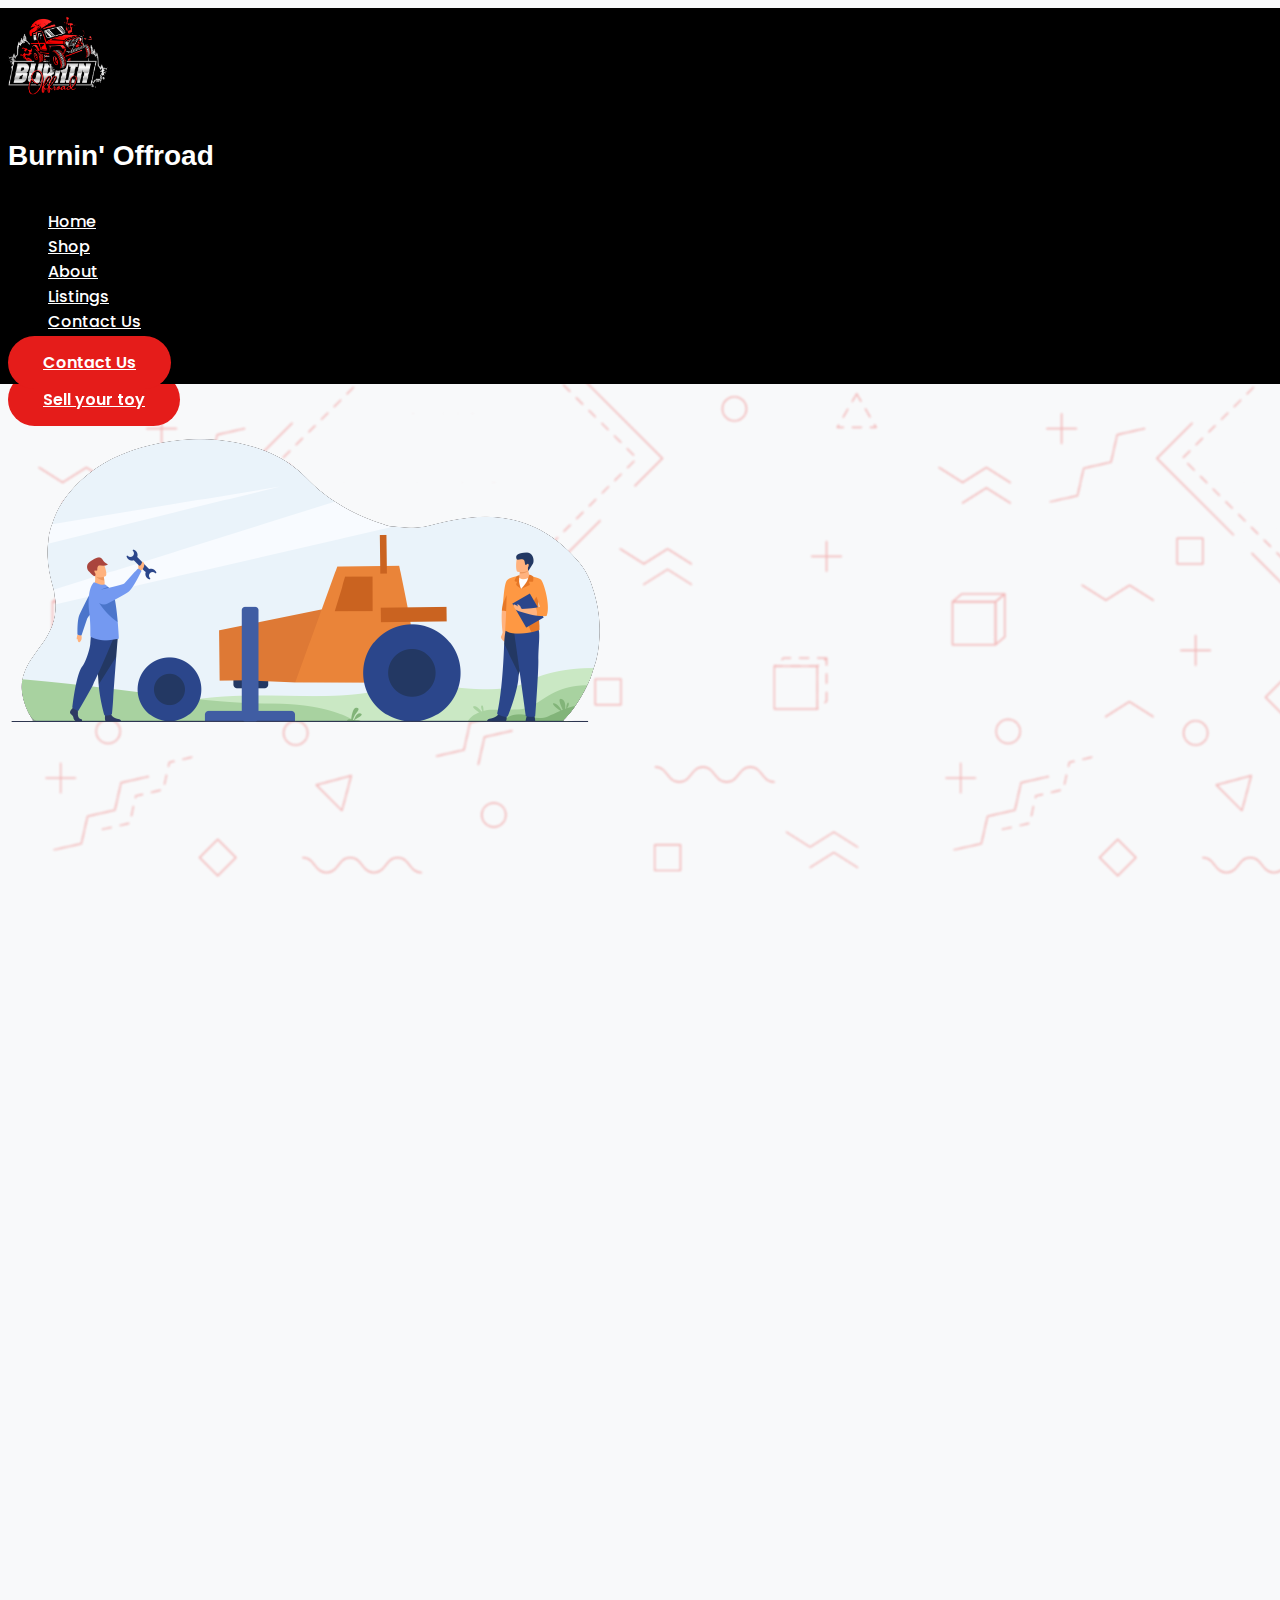
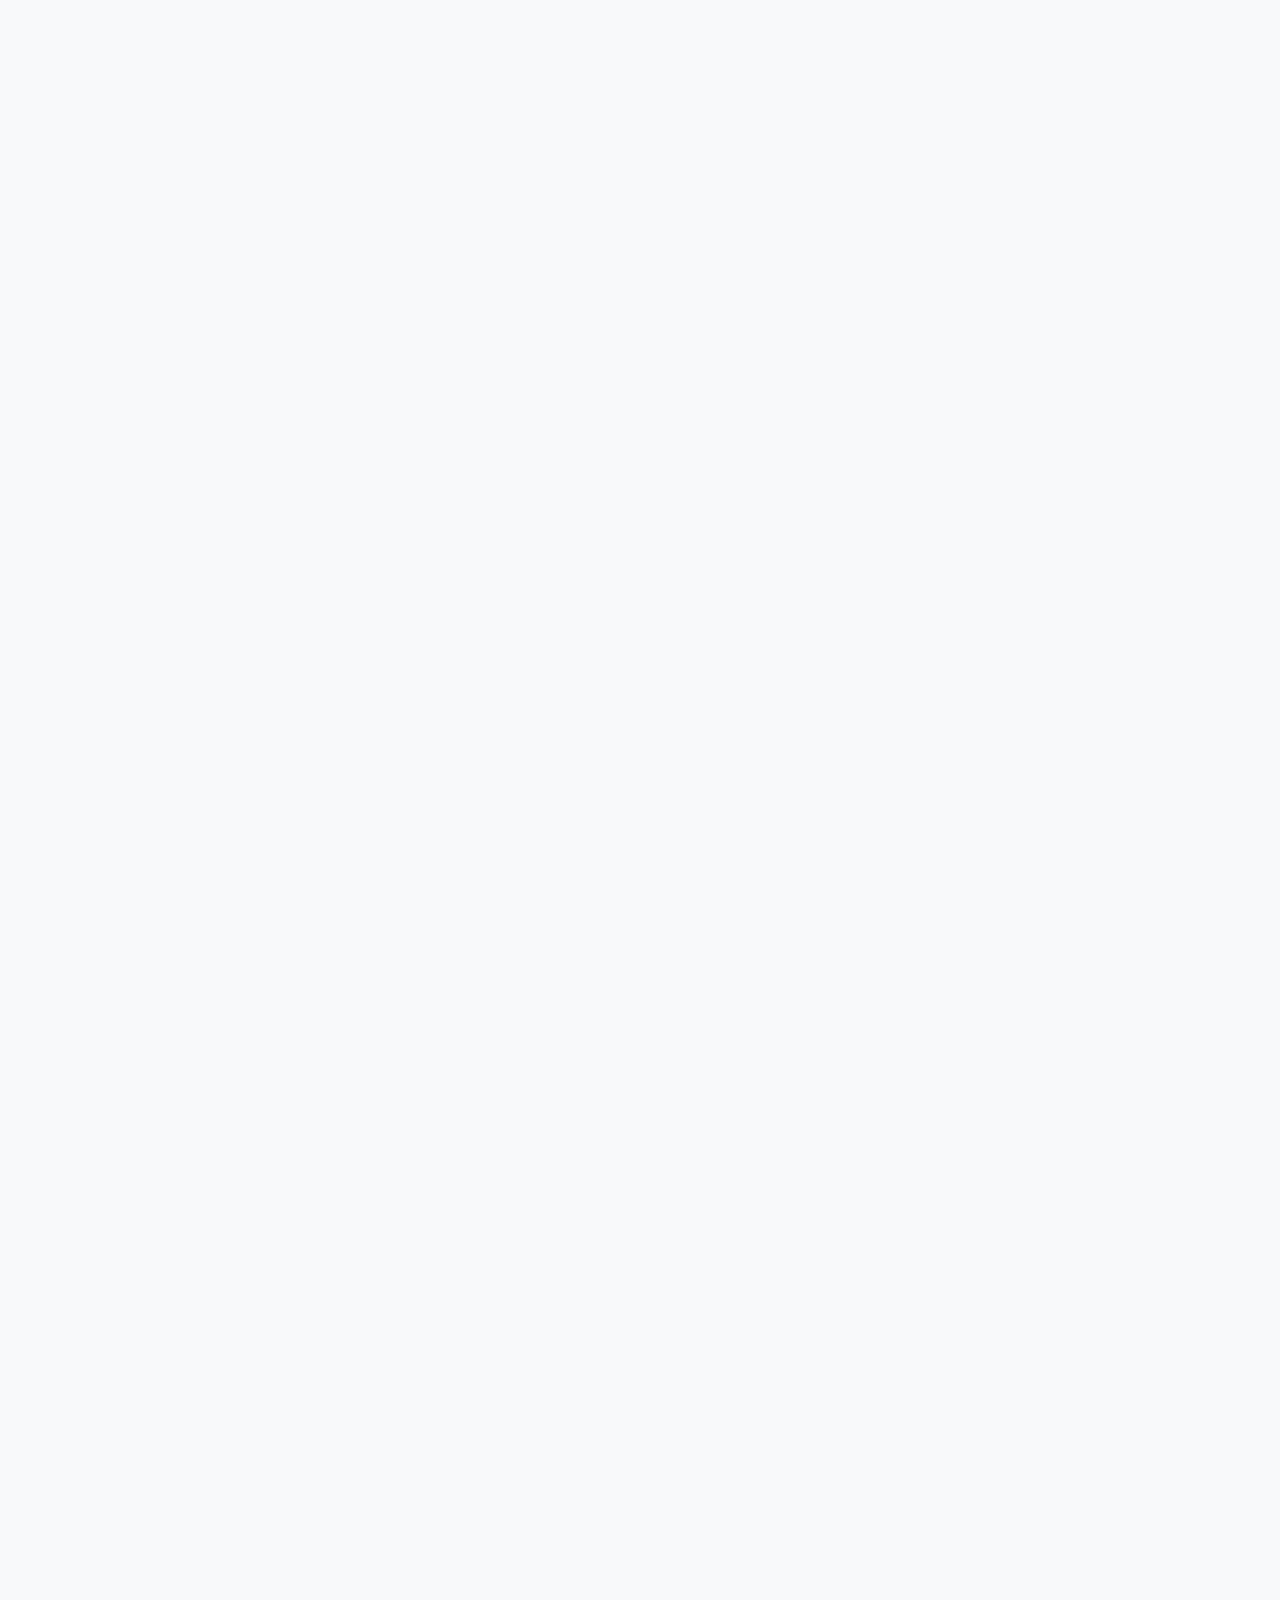
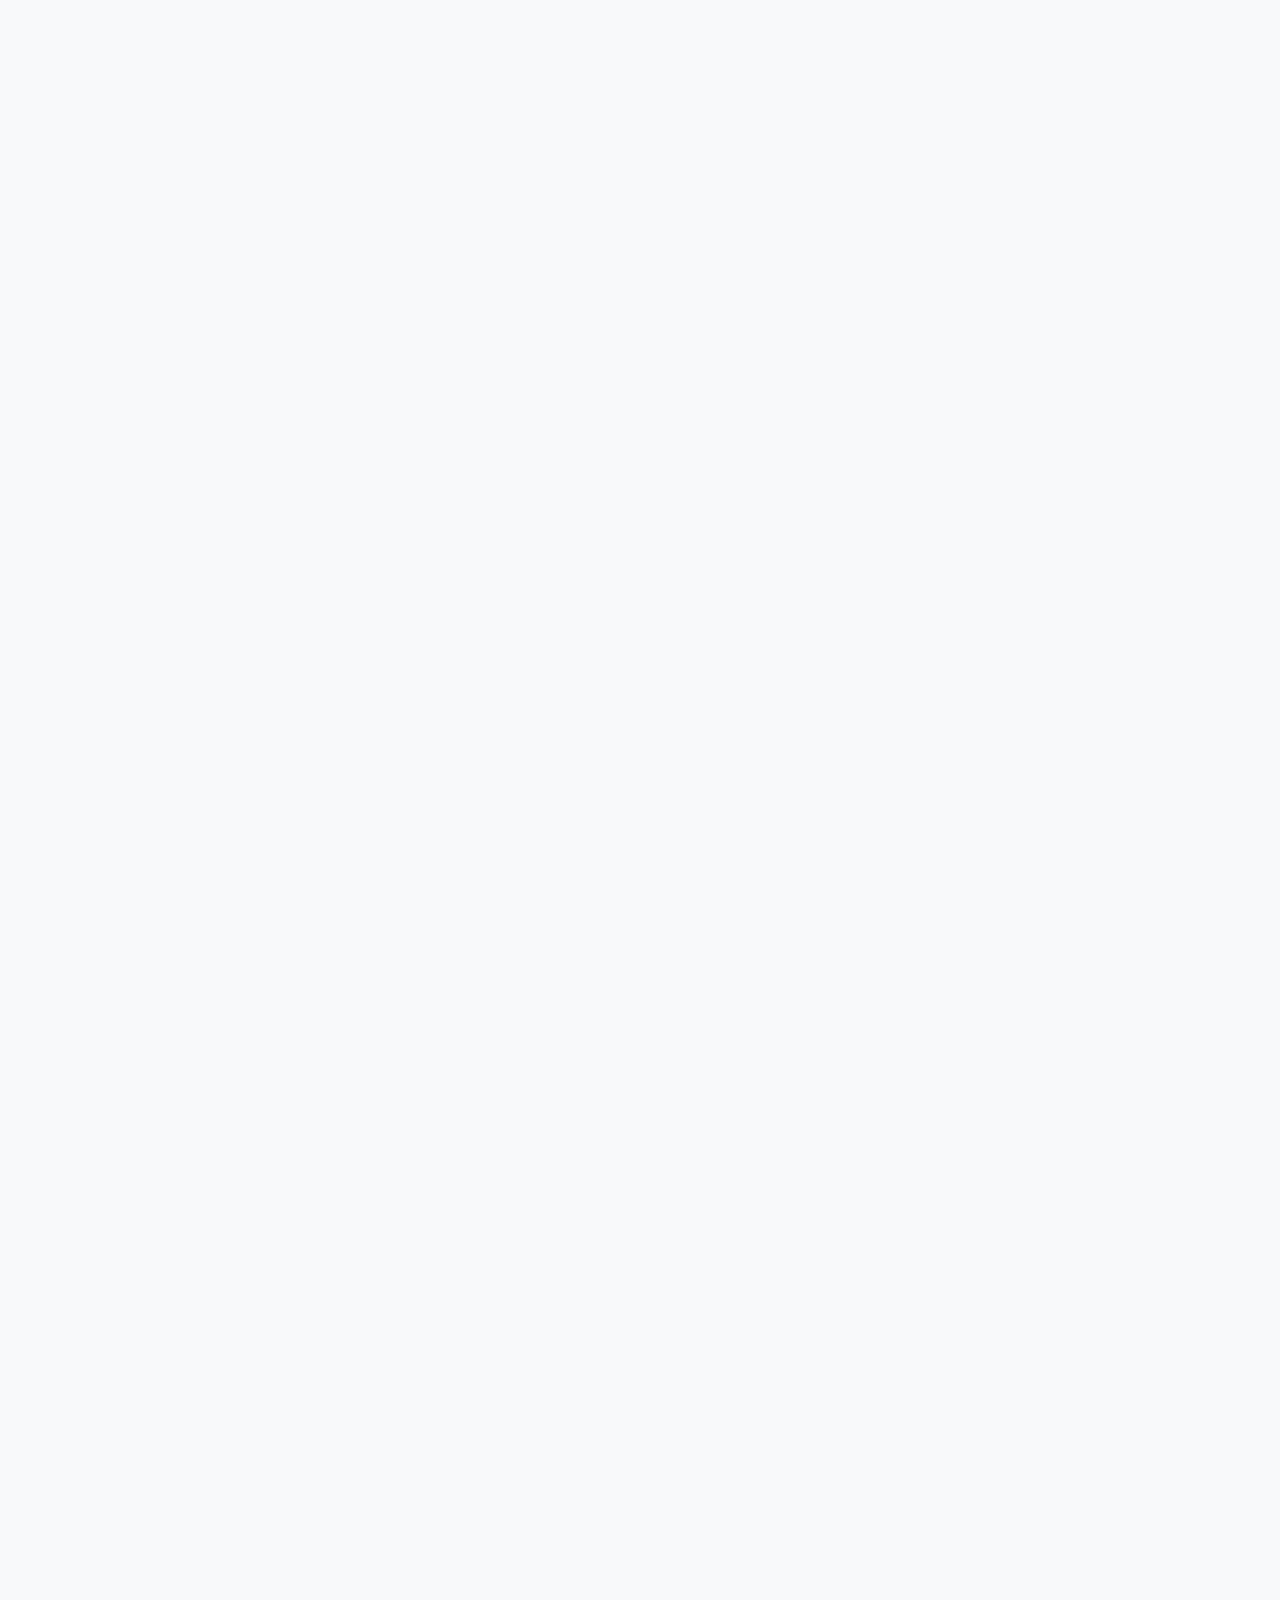
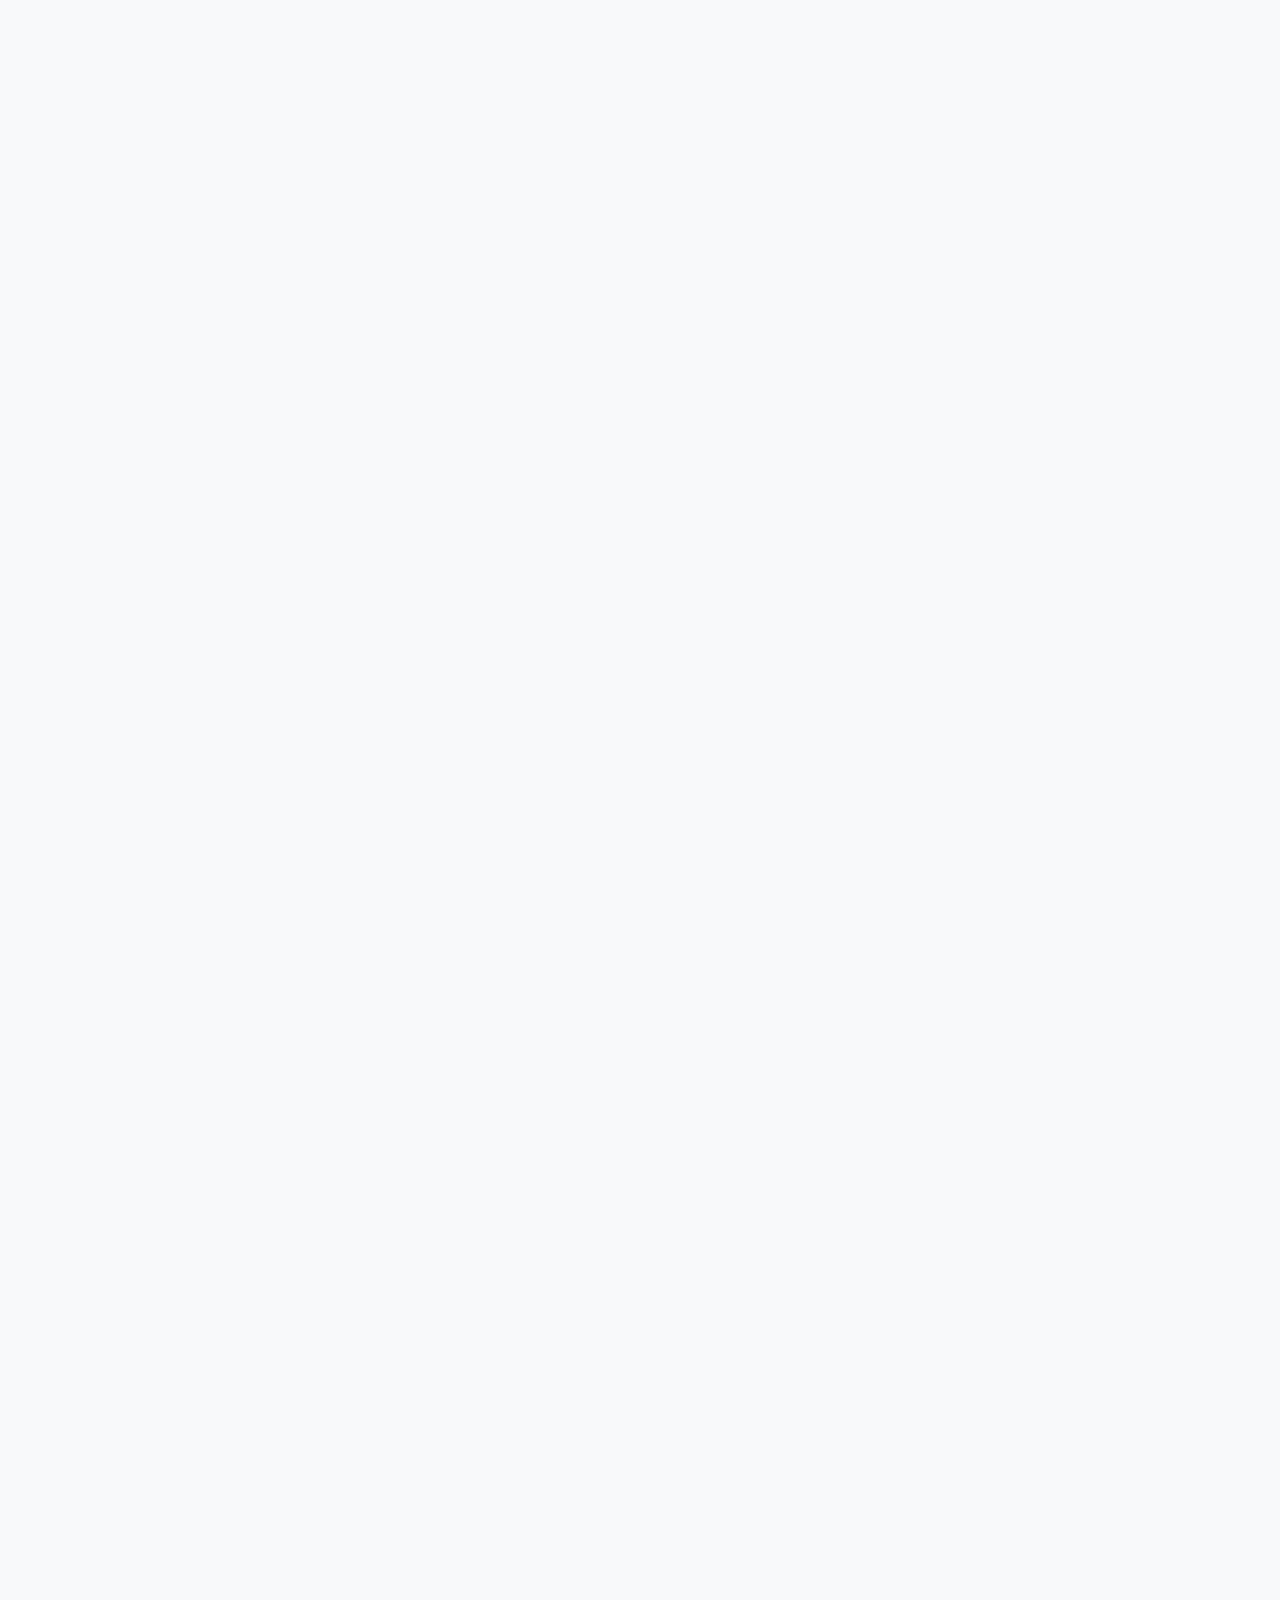
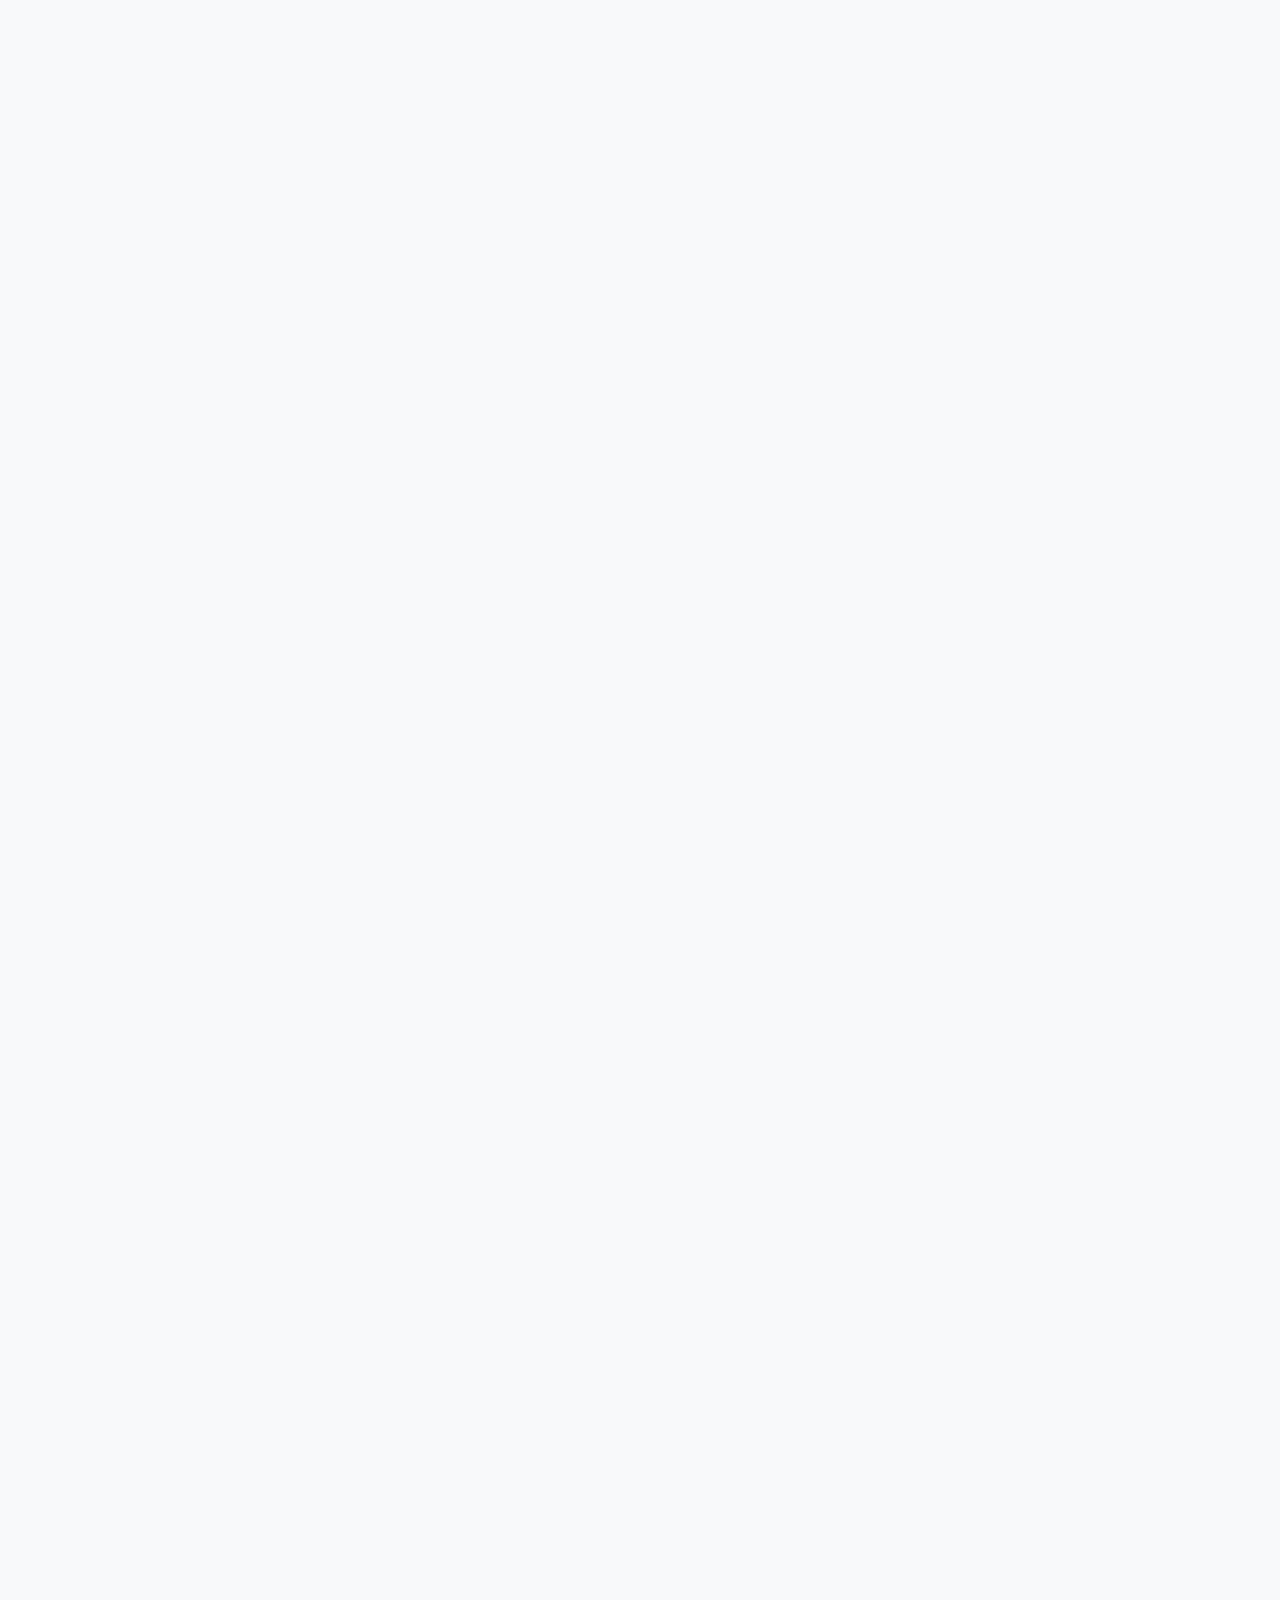
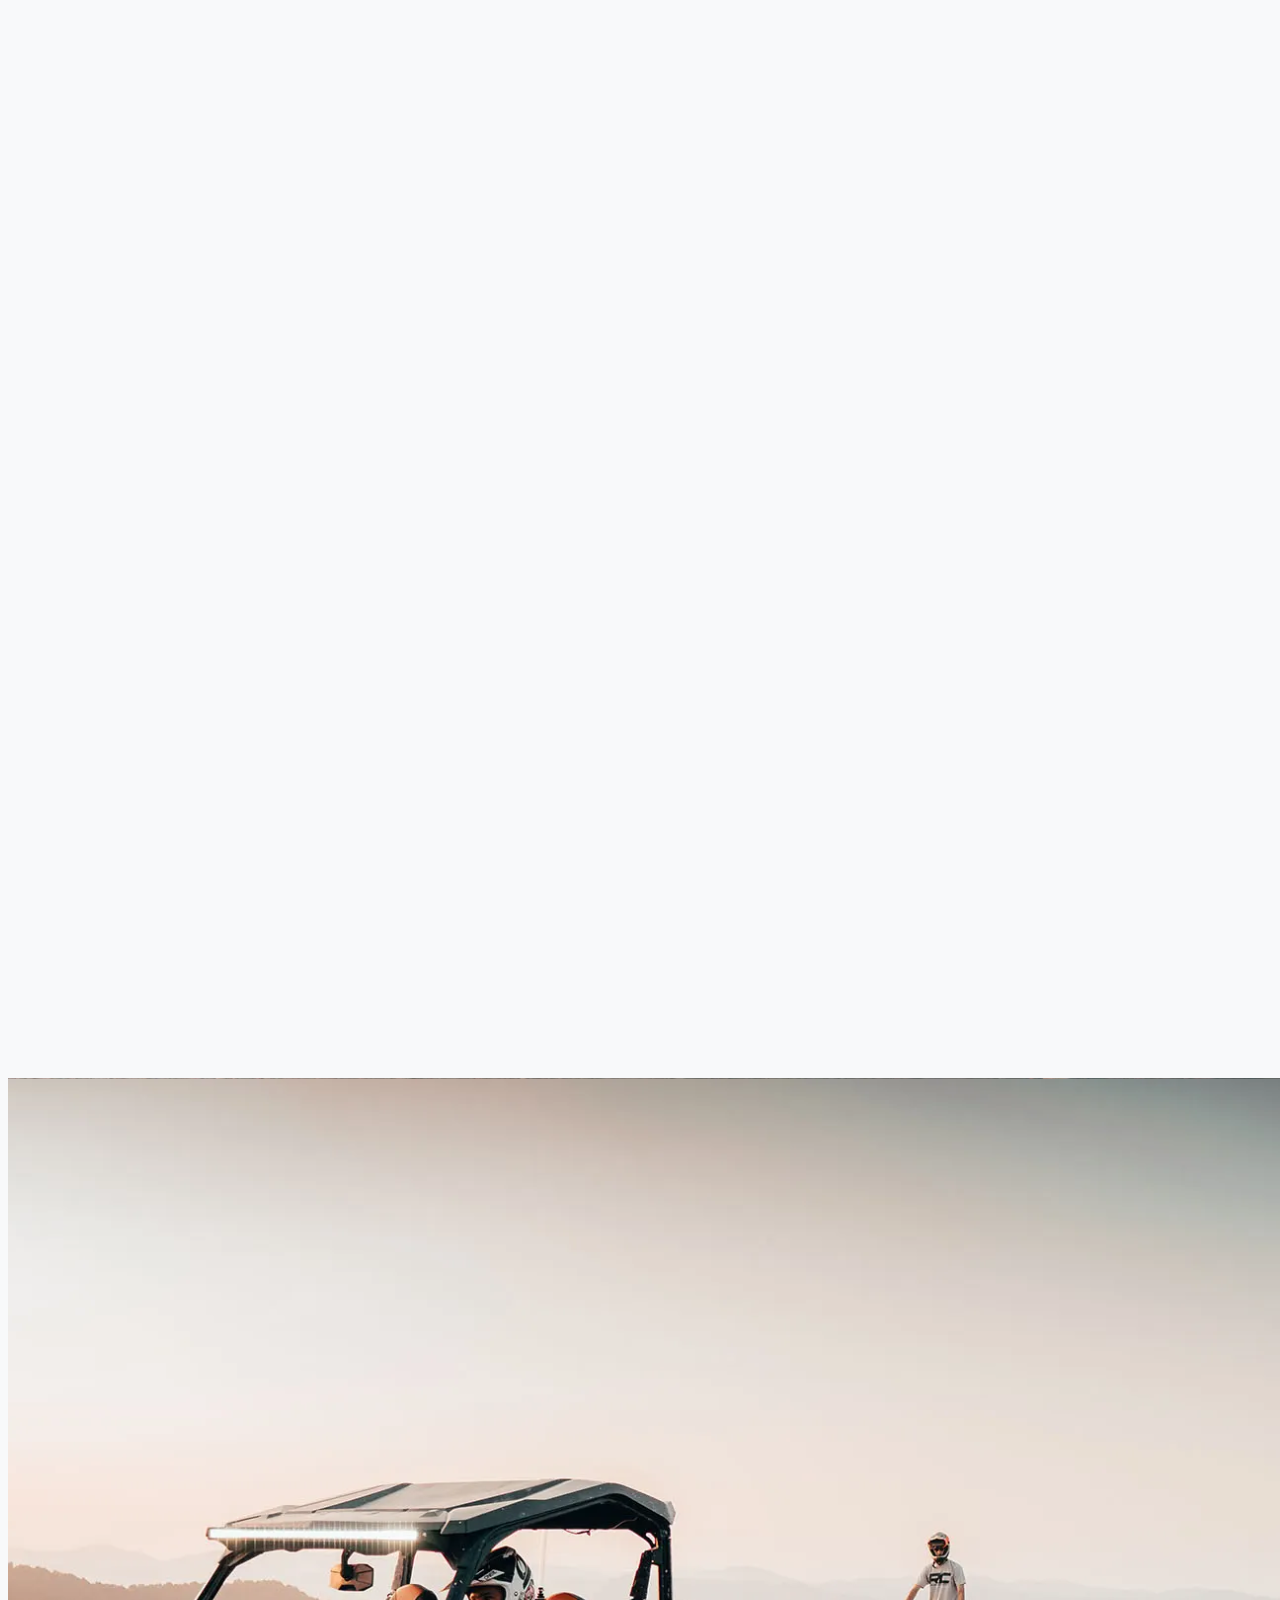
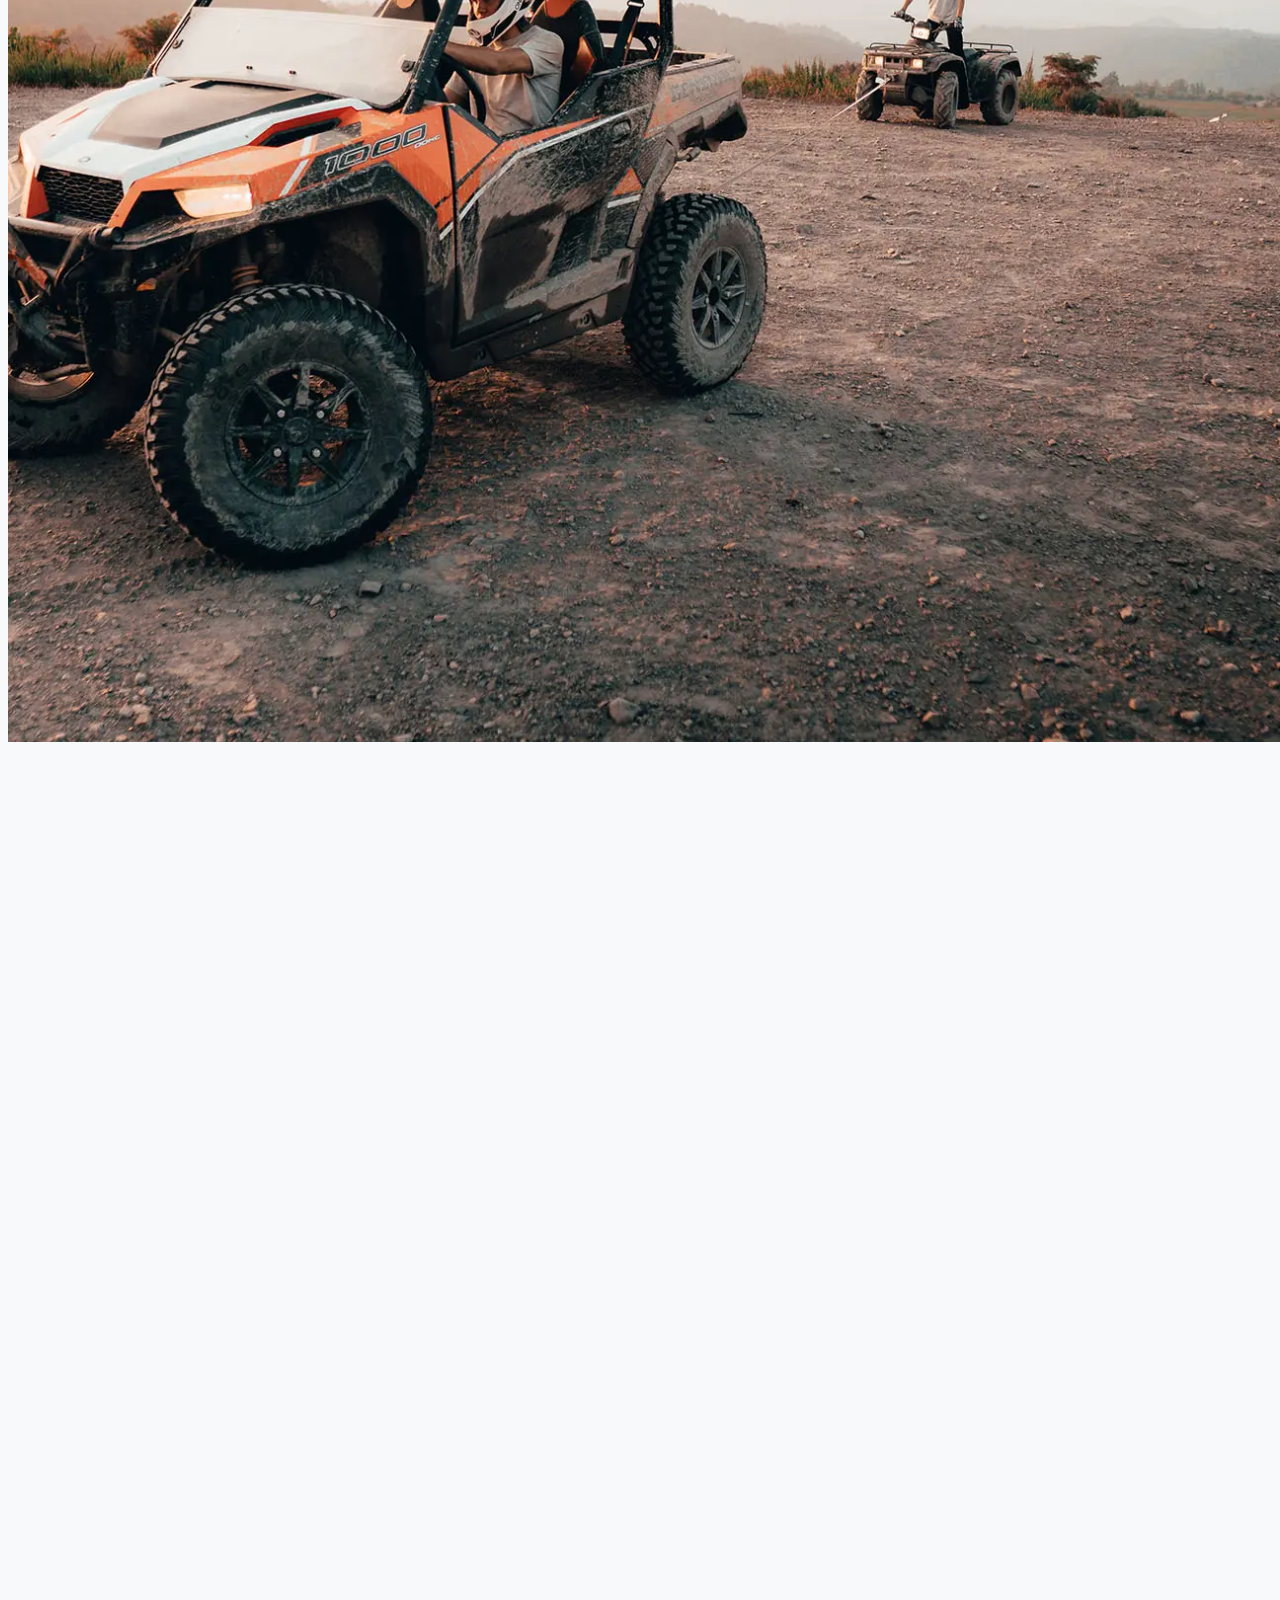
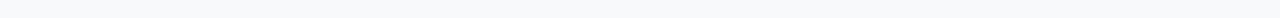
<file: index.html>
<!DOCTYPE html>
<html lang="en">

<head>
    <meta charset="UTF-8">
    <meta name="viewport" content="width=device-width, initial-scale=1.0">
    <title>Burnin' Offroad</title>
    <link href="https://cdn.jsdelivr.net/npm/bootstrap@5.3.0-alpha1/dist/css/bootstrap.min.css" rel="stylesheet"
        integrity="sha384-GLhlTQ8iRABdZLl6O3oVMWSktQOp6b7In1Zl3/Jr59b6EGGoI1aFkw7cmDA6j6gD" crossorigin="anonymous">
    <link href="https://unpkg.com/aos@2.3.1/dist/aos.css" rel="stylesheet">
    <script src="https://unpkg.com/aos@2.3.1/dist/aos.js"></script>
    <link rel="shortcut icon" href="assets/images/favicon.ico" type="image/x-icon">
    <link rel="stylesheet" href="https://cdnjs.cloudflare.com/ajax/libs/font-awesome/6.3.0/css/all.min.css"
        integrity="sha512-SzlrxWUlpfuzQ+pcUCosxcglQRNAq/DZjVsC0lE40xsADsfeQoEypE+enwcOiGjk/bSuGGKHEyjSoQ1zVisanQ=="
        crossorigin="anonymous" referrerpolicy="no-referrer">
    <link rel="stylesheet" href="https://site-assets.fontawesome.com/releases/v6.4.2/css/all.css">
    <link rel="stylesheet" href="assets/css/style.css">
</head>

<body>

    <header class="" data-aos="fade" data-aos-duration="600">
        <div class="container d-flex align-items-center justify-content-between">
            <div class="">
                <a href="#" class="d-flex align-items-center logo">
                    <img src="assets/images/logo-red.png" class="me-3" width="100">
                    <h4 class="mb-0">Burnin' Offroad</h4>
                </a>
            </div>
            <div class="nav-hide">
                <nav>
                    <ul class="nav">
                        <li>
                            <a href="#" class="nav-link">Home</a>
                        </li>
                        <li>
                            <a href="purchase.html" class="nav-link">Shop</a>
                        </li>
                        <li>
                            <a href="about.html" class="nav-link">About</a>
                        </li>
                        <li>
                            <a href="products.html" class="nav-link">Listings</a>
                        </li>
                        <li>
                            <a href="contact.html" class="nav-link">Contact Us</a>
                        </li>
                    </ul>
                </nav>
            </div>
            <div class="nav-hide">
                <a href="#" class="btn custom-btn">Contact Us</a>
            </div>
            <div>
                <button class="btn nav-btn" id="nav-btn">
                    <i class="fa-solid fa-bars"></i>
                </button>
            </div>
        </div>
        <div class="nav-mobile-hide nav-hide" id="mobile-nav">
            <div class="nav-mobile">
                <nav>
                    <ul class="nav">
                        <li>
                            <a href="#" class="nav-link">Home</a>
                        </li>
                        <li>
                            <a href="purchase.html" class="nav-link">Shop</a>
                        </li>
                        <li>
                            <a href="about.html" class="nav-link">About</a>
                        </li>
                        <li>
                            <a href="products.html" class="nav-link">Listings</a>
                        </li>
                        <li>
                            <a href="contact.html" class="nav-link">Contact Us</a>
                        </li>
                    </ul>
                </nav>
            </div>
            <div class="nav-mobile text-center mt-3">
                <a href="#" class="btn custom-btn" id="nav-btn">Contact Us</a>
            </div>
        </div>
    </header>

    <div id="hero">
        <div class="container">
            <div class="row">
                <div class="col-12 col-lg-6" data-aos="fade-right" data-aos-duration="600">
                    <h1 class="mb-0">$100 RUNS
                        <span style="color: #E51C1A;">TILL</span>
                        IT SELLS!</h1>
                    <p class="my-3 py-1 fw-medium">Lorem ipsum dolor, sit amet consectetur adipisicing elit. Odit veniam
                        hic
                        obcaecati ab esse asperiores!</p>
                    <a href="#" class="btn custom-btn">Sell your toy</a>
                    <div class="socials">
                        <a href="https://facebook.com" target="_blank">
                            <i class="fa-brands fa-facebook-f"></i>
                        </a>
                        <a href="https://instagram.com" target="_blank">
                            <i class="fa-brands fa-instagram"></i>
                        </a>
                        <a href="https://twitter.com" target="_blank">
                            <i class="fa-brands fa-twitter"></i>
                        </a>
                    </div>
                </div>
                <div class="col-12 col-lg-6" data-aos="fade-left" data-aos-duration="600">
                    <img src="assets/images/vector.png" class="img-fluid d-block mx-auto" alt="">
                </div>
            </div>
        </div>
    </div>

    <div id="section-2" class="container" style="margin: 5em auto;">
        <div>
            <h2 class="text-center fw-bold" data-aos="fade-up" data-aos-duration="600">BROWSE BY TYPES</h2>
        </div>
        <div data-aos="fade-right" data-aos-duration="600">
            <h3>FEATURED TOYS</h3>
        </div>
        <div>
            <div id="boxes-container" class="d-flex align-items-center overflow-x-scroll" data-aos="fade-up"
                data-aos-duration="600">
                <script>
                    const scrollContainer = document.getElementById("boxes-container");

                    scrollContainer.addEventListener("wheel", (evt) => {
                        evt.preventDefault();
                        scrollContainer.scrollLeft += evt.deltaY;
                    });
                </script>
                <a href="#" class="text-decoration-none text-dark">
                    <div class="box">
                        <!-- images are controlled by inline css the image shown is just an exmaple/placeholder -->
                        <div class="car-image" style="background-image: url(assets/images/car-example.jpg);"></div>
                        <div class="p-3 py-4">
                            <h6 class="car-title">2019 CAN AM X3 MAX RR* </h6>
                            <h5 class="fw-bold">13.500$</h5>
                        </div>
                    </div>
                </a>
                <script>
                    function gengrid() {
                        let num_stud = 23;
                        let newdiv;
                        let divIdName;
                        for (let i = 1; i <= num_stud; i++) {
                            newdiv = document.createElement('div');
                            divIdName = '50' + i;
                            newdiv.setAttribute('id', divIdName);
                            newdiv.innerHTML = `<div id="box'+i+'">
                                <a href="#" class="text-decoration-none text-dark">
                                    <div class="box">
                                        <!-- images are controlled by inline css the image shown is just an exmaple/placeholder -->
                                        <div class="car-image" style="background-image: url(assets/images/car-example.jpg);"></div>
                                        <div class="p-3 py-4">
                                            <h6 class="car-title">2019 CAN AM X3 MAX RR* </h6>
                                            <h5 class="fw-bold">13.500$</h5>
                                        </div>
                                    </div>
                                </a>
                            </div>`;
                            scrollContainer.appendChild(newdiv);
                        }
                    }
                    window.onload = function () {
                        gengrid();
                    }
                </script>
            </div>

            <div class="text-center my-4" data-aos="fade-up" data-aos-duration="600">
                <a href="#" class="custom-btn btn ">VIEW MORE LISTINGS</a>
            </div>
        </div>
    </div>

    <div id="section-3">
        <div class="container">
            <h1 class="text-center section-3-heading " data-aos="fade-up" data-aos-duration="600">Why choose us?</h1>
            <div class="row my-5 py-5">
                <div class="col-12 col-lg-6" data-aos="fade-right" data-aos-duration="600">
                    <div class="row why-us-info-box-container">
                        <div class="col-12 col-sm-6">
                            <div class="why-us-info-box why-us-info-box-1 shadow">
                                <i class="fa-regular fa-globe-pointer"></i>
                                <h5>Worldwide selling</h5>
                                <p>Lorem ipsum dolor sit, amet consectetur adipisicing elit. Odit fuga consectetur
                                    possimus dolorum inventore repellendus.</p>
                            </div>
                        </div>
                        <div class="col-12 col-sm-6">
                            <div class="why-us-info-box why-us-info-box-2 shadow">
                                <i class="fa-regular fa-signal-bars"></i>
                                <h5>Stats</h5>
                                <p>Lorem ipsum dolor sit, amet consectetur adipisicing elit. Odit fuga consectetur
                                    possimus dolorum inventore repellendus.</p>
                            </div>
                        </div>
                        <div class="col-12 col-sm-6">
                            <div class="why-us-info-box why-us-info-box-3 shadow">
                                <i class="fa-regular fa-tag"></i>
                                <h5>Cheap Pricing</h5>
                                <p>Lorem ipsum dolor sit, amet consectetur adipisicing elit. Odit fuga consectetur
                                    possimus dolorum inventore repellendus.</p>
                            </div>
                        </div>
                        <div class="col-12 col-sm-6">
                            <div class="why-us-info-box why-us-info-box-4 shadow">
                                <i class="fa-regular fa-circle-check"></i>
                                <h5>Success Rate</h5>
                                <p>Lorem ipsum dolor sit, amet consectetur adipisicing elit. Odit fuga consectetur
                                    possimus dolorum inventore repellendus.</p>
                            </div>
                        </div>
                    </div>
                </div>
                <div class="col-12 col-lg-6 d-flex align-items-center justify-content-center vector-2-container"
                    data-aos="fade-left" data-aos-duration="600">
                    <img src="assets/images/vector-2.png"
                        class="vector-2 img-fluid d-block mx-auto mx-lg-0 ms-lg-auto ">
                </div>
            </div>
        </div>
    </div>


    <footer class="text-center text-lg-start bg-light text-muted mt-5" data-aos="fade" data-aos-duration="600">
        <section class="container d-flex justify-content-center justify-content-lg-between p-4 border-bottom">
            <div class="me-5 d-none d-lg-block">
                <span>Get connected with us on social networks:</span>
            </div>

            <div>
                <a href="" class="me-4 text-reset text-decoration-none">
                    <i class="fab fa-facebook-f"></i>
                </a>
                <a href="" class="me-4 text-reset text-decoration-none">
                    <i class="fab fa-twitter"></i>
                </a>
                <a href="" class="me-4 text-reset text-decoration-none">
                    <i class="fab fa-instagram"></i>
                </a>
            </div>
        </section>

        <section class="">
            <div class="container text-center text-md-start mt-5">
                <div class="row">
                    <div class="col-md-3 col-lg-4 col-xl-3 mx-auto mb-4">
                        <h6 class="text-uppercase fw-bold mb-4">
                            <img src="assets/images/logo-red.png" width="100" class="me-2" alt="">
                            <span style="font-family: 'Permanent Marker', sans-serif; font-size:20px;">Burnin' Offroad</span>
                        </h6>
                        <p>
                            Here you can use rows and columns to organize your footer content. Lorem ipsum
                            dolor sit amet, consectetur adipisicing elit.
                        </p>
                    </div>

                    <div class="col-md-2 col-lg-2 col-xl-2 mx-auto mb-4">
                        <h6 class="text-uppercase fw-bold mb-4">
                            Products
                        </h6>
                        <p>
                            <a href="#!" class="text-reset">Angular</a>
                        </p>
                        <p>
                            <a href="#!" class="text-reset">React</a>
                        </p>
                        <p>
                            <a href="#!" class="text-reset">Vue</a>
                        </p>
                        <p>
                            <a href="#!" class="text-reset">Laravel</a>
                        </p>
                    </div>

                    <div class="col-md-3 col-lg-2 col-xl-2 mx-auto mb-4">
                        <h6 class="text-uppercase fw-bold mb-4">
                            Useful links
                        </h6>
                        <p>
                            <a href="#!" class="text-reset">Pricing</a>
                        </p>
                        <p>
                            <a href="#!" class="text-reset">Settings</a>
                        </p>
                        <p>
                            <a href="#!" class="text-reset">Orders</a>
                        </p>
                        <p>
                            <a href="#!" class="text-reset">Help</a>
                        </p>
                    </div>

                    <div class="col-md-4 col-lg-3 col-xl-3 mx-auto mb-md-0 mb-4">
                        <h6 class="text-uppercase fw-bold mb-4">Contact</h6>
                        <p><i class="fas fa-home me-3"></i> New York, NY 10012, US</p>
                        <p>
                            <i class="fas fa-envelope me-3"></i>
                            info@example.com
                        </p>
                        <p><i class="fas fa-phone me-3"></i> + 01 234 567 88</p>
                        <p><i class="fas fa-print me-3"></i> + 01 234 567 89</p>
                    </div>
                </div>
            </div>
            </div>
        </section>

        <div class="text-center p-4 text-light" style="background-color: #000;">
            © 2023 Copyright:
            <a class="text-reset fw-bold " href="https://mdbootstrap.com/">BurningOffroad.com</a>
        </div>
    </footer>
    <script>
        AOS.init()
    </script>
    <script src="assets/js/nav.js"> </script>
</body>

</html>
</file>
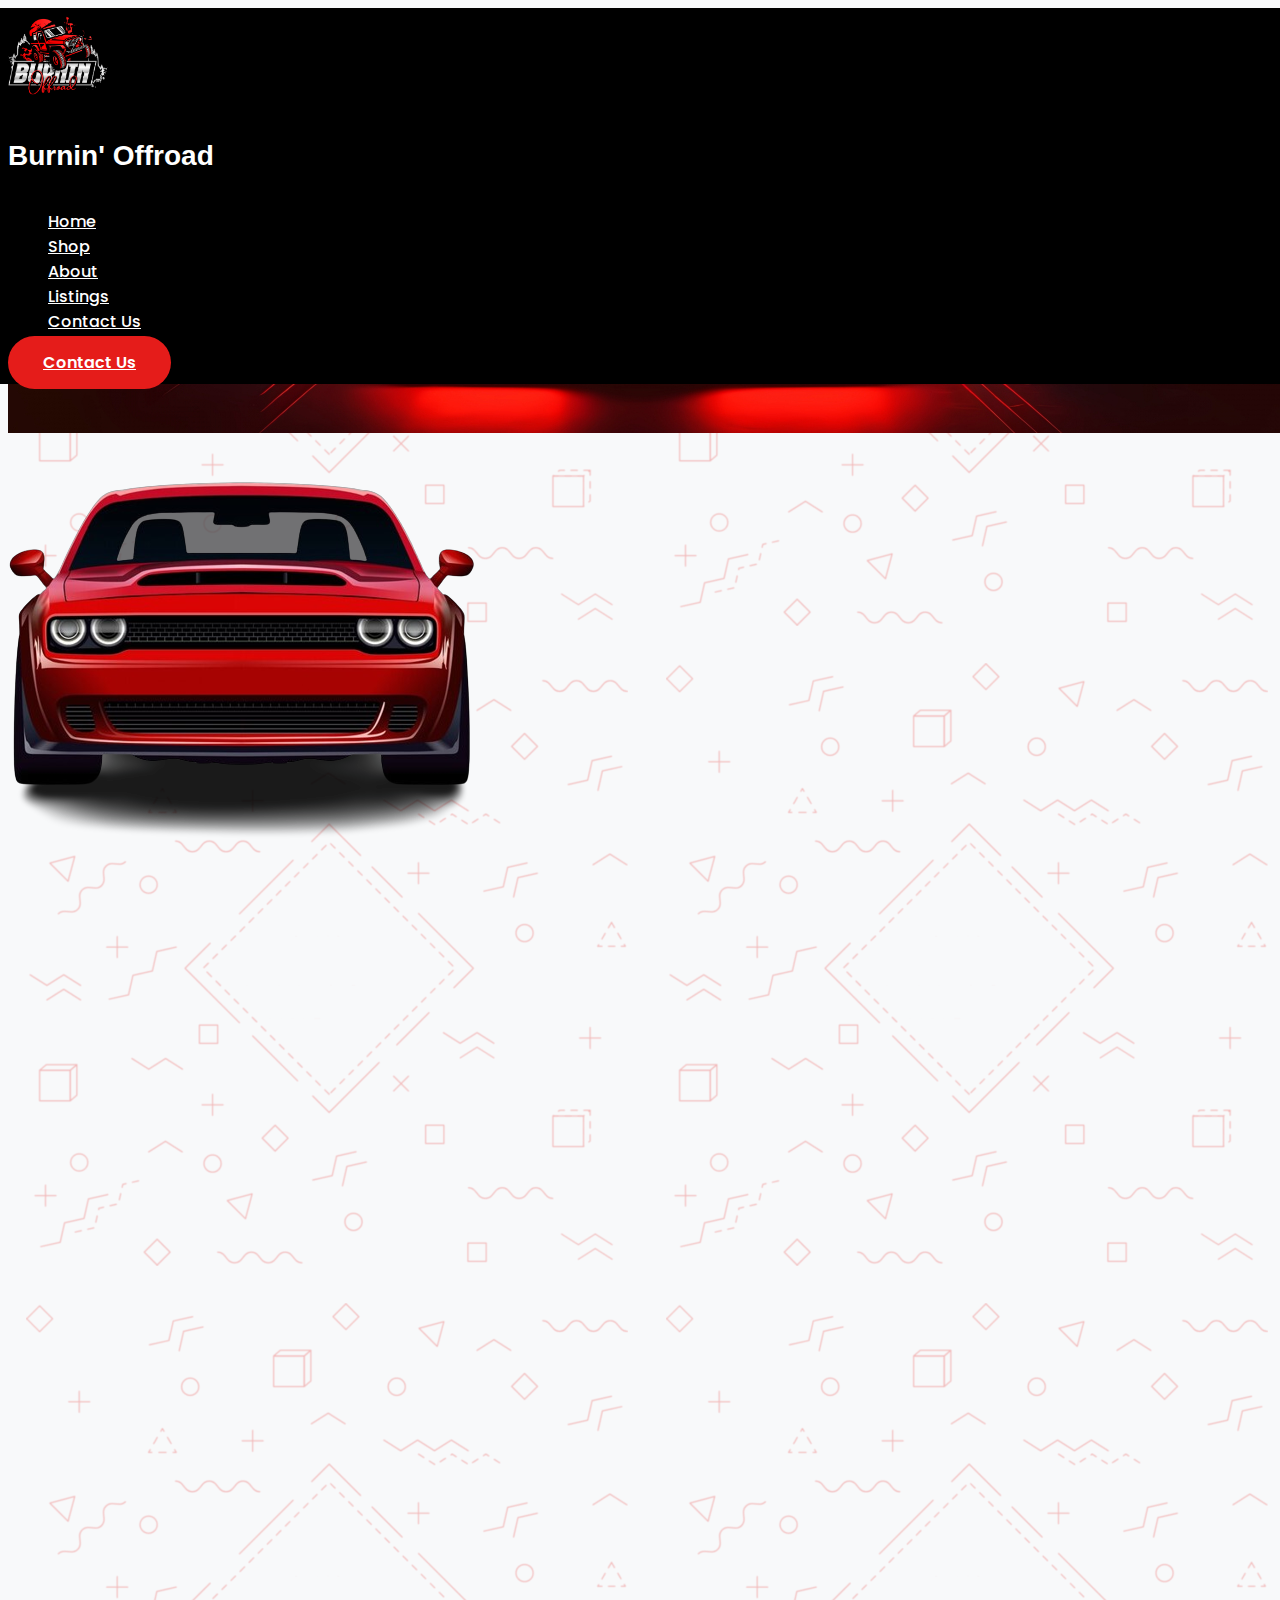
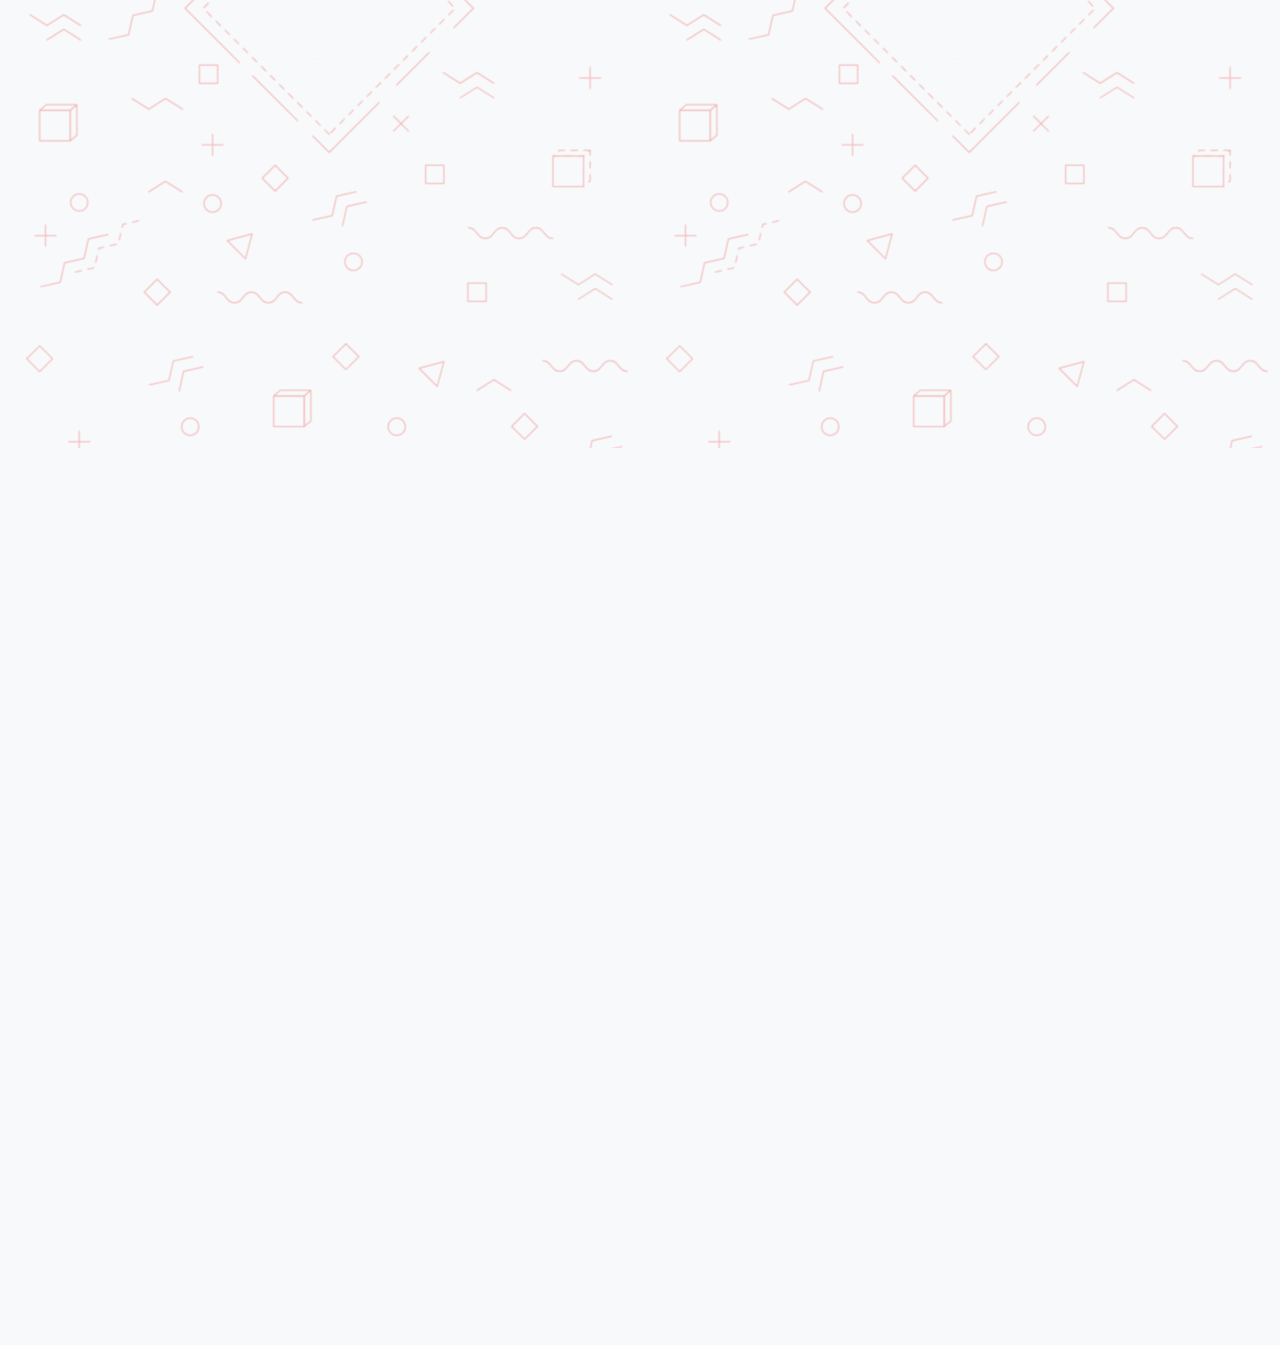
<file: about.html>
<!DOCTYPE html>
<html lang="en">

<head>
    <meta charset="UTF-8">
    <meta name="viewport" content="width=device-width, initial-scale=1.0">
    <title>Burnin' Offroad</title>
    <link href="https://cdn.jsdelivr.net/npm/bootstrap@5.3.0-alpha1/dist/css/bootstrap.min.css" rel="stylesheet"
        integrity="sha384-GLhlTQ8iRABdZLl6O3oVMWSktQOp6b7In1Zl3/Jr59b6EGGoI1aFkw7cmDA6j6gD" crossorigin="anonymous">
    <link href="https://unpkg.com/aos@2.3.1/dist/aos.css" rel="stylesheet">
    <script src="https://unpkg.com/aos@2.3.1/dist/aos.js"></script>
    <link rel="shortcut icon" href="assets/images/favicon.ico" type="image/x-icon">
    <link rel="stylesheet" href="https://cdnjs.cloudflare.com/ajax/libs/font-awesome/6.3.0/css/all.min.css"
        integrity="sha512-SzlrxWUlpfuzQ+pcUCosxcglQRNAq/DZjVsC0lE40xsADsfeQoEypE+enwcOiGjk/bSuGGKHEyjSoQ1zVisanQ=="
        crossorigin="anonymous" referrerpolicy="no-referrer">
    <link rel="stylesheet" href="https://site-assets.fontawesome.com/releases/v6.4.2/css/all.css">
    <link rel="stylesheet" href="assets/css/style.css">
    <link rel="stylesheet" href="assets/css/about.css">
</head>

<body>

    <header>
        <div class="container d-flex align-items-center justify-content-between">
            <div class="">
                <a href="#" class="d-flex align-items-center logo">
                    <img src="assets/images/logo-red.png" class="me-3" width="100">
                    <h4 class="mb-0">Burnin' Offroad</h4>
                </a>
            </div>
            <div class="nav-hide">
                <nav>
                    <ul class="nav">
                        <li>
                            <a href="index.html" class="nav-link">Home</a>
                        </li>
                        <li>
                            <a href="purchase.html" class="nav-link">Shop</a>
                        </li>
                        <li>
                            <a href="#" class="nav-link">About</a>
                        </li>
                        <li>
                            <a href="products.html" class="nav-link">Listings</a>
                        </li>
                        <li>
                            <a href="contact.html" class="nav-link">Contact Us</a>
                        </li>
                    </ul>
                </nav>
            </div>
            <div class="nav-hide">
                <a href="#" class="btn custom-btn">Contact Us</a>
            </div>
            <div>
                <button class="btn nav-btn" id="nav-btn">
                    <i class="fa-solid fa-bars"></i>
                </button>
            </div>
        </div>
        <div class="nav-mobile-hide nav-hide" id="mobile-nav">
            <div class="nav-mobile">
                <nav>
                    <ul class="nav">
                        <li>
                            <a href="index.html" class="nav-link">Home</a>
                        </li>
                        <li>
                            <a href="purchase.html" class="nav-link">Shop</a>
                        </li>
                        <li>
                            <a href="#" class="nav-link">About</a>
                        </li>
                        <li>
                            <a href="products.html" class="nav-link">Listings</a>
                        </li>
                        <li>
                            <a href="contact.html" class="nav-link">Contact Us</a>
                        </li>
                    </ul>
                </nav>
            </div>
            <div class="nav-mobile text-center mt-3">
                <a href="#" class="btn custom-btn" id="nav-btn">Contact Us</a>
            </div>
        </div>
    </header>

    <div id="hero-about">
        <div class="text-center buttons-container" data-aos="fade" data-aos-duration="400">
            <a href="#" class="btn custom-btn active" data-aos="fade-right" data-aos-duration="800" data-aos-delay="200"
                id="buyer-btn">BUYER</a>
            <a href="#" class="btn custom-btn " data-aos="fade-left" data-aos-duration="800" data-aos-delay="200"
                id="seller-btn">SELLER</a>
        </div>
        <div class="container py-5 " data-aos="fade">
            <div class="row align-items-center">
                <div class="row align-items-center my-4">
                    <div class="col-12 col-sm-6 text-center" data-aos="fade-right" data-aos-duration="800" data-aos-delay="400">
                        <img src="assets/images/red-car.png" class="img-fluid">
                    </div>
                    <div class="col-12 col-sm-6 text-dark text-end" data-aos="fade-left" data-aos-duration="800"
                        data-aos-delay="400">
                        <h1 class="fw-bold">Step 1</h1>
                        <h5 id="step-1">
                            Browse our listings on our website, instagram, or facebook and pick out an item you want to
                            buy.
                        </h5>
                    </div>
                </div>
                <div class="row align-items-center my-4">
                    <div class="col-12 col-sm-6 text-dark" data-aos="fade-right" data-aos-duration="800">
                        <h1 class="fw-bold">Step 2</h1>
                        <h5 id="step-2">Once you found an item you will find the sellers contact details listed in the
                            description
                            of the product.</h5>
                    </div>
                    <div class="col-12 col-sm-6 text-center text-end" data-aos="fade-left" data-aos-duration="800">
                        <img src="assets/images/red-car.png" class="img-fluid">
                    </div>
                </div>
                <div class="row align-items-center my-4">
                    <div class="col-12 col-sm-6 text-center" data-aos="fade-right" data-aos-duration="800">
                        <img src="assets/images/red-car.png" class="img-fluid">
                    </div>
                    <div class="col-12 col-sm-6 text-dark text-end" data-aos="fade-left" data-aos-duration="800">
                        <h1 class="fw-bold">Step 3</h1>
                        <h5 id="step-3">Contact the seller, buy, and ride!</h5>
                    </div>
                </div>
            </div>
        </div>
    </div>


    <footer class="text-center text-lg-start bg-light text-muted mt-5" data-aos="fade" data-aos-duration="600">
        <section class="container d-flex justify-content-center justify-content-lg-between p-4 border-bottom">
            <div class="me-5 d-none d-lg-block">
                <span>Get connected with us on social networks:</span>
            </div>

            <div>
                <a href="" class="me-4 text-reset text-decoration-none">
                    <i class="fab fa-facebook-f"></i>
                </a>
                <a href="" class="me-4 text-reset text-decoration-none">
                    <i class="fab fa-twitter"></i>
                </a>
                <a href="" class="me-4 text-reset text-decoration-none">
                    <i class="fab fa-instagram"></i>
                </a>
            </div>
        </section>

        <section class="">
            <div class="container text-center text-md-start mt-5">
                <div class="row">
                    <div class="col-md-3 col-lg-4 col-xl-3 mx-auto mb-4">
                        <h6 class="text-uppercase fw-bold mb-4">
                            <img src="assets/images/logo-red.png" width="100" class="me-2" alt="">
                            <span style="font-family: 'Permanent Marker', sans-serif; font-size:20px;">Burnin'
                                Offroad</span>
                        </h6>
                        <p>
                            Here you can use rows and columns to organize your footer content. Lorem ipsum
                            dolor sit amet, consectetur adipisicing elit.
                        </p>
                    </div>

                    <div class="col-md-2 col-lg-2 col-xl-2 mx-auto mb-4">
                        <h6 class="text-uppercase fw-bold mb-4">
                            Products
                        </h6>
                        <p>
                            <a href="#!" class="text-reset">Angular</a>
                        </p>
                        <p>
                            <a href="#!" class="text-reset">React</a>
                        </p>
                        <p>
                            <a href="#!" class="text-reset">Vue</a>
                        </p>
                        <p>
                            <a href="#!" class="text-reset">Laravel</a>
                        </p>
                    </div>

                    <div class="col-md-3 col-lg-2 col-xl-2 mx-auto mb-4">
                        <h6 class="text-uppercase fw-bold mb-4">
                            Useful links
                        </h6>
                        <p>
                            <a href="#!" class="text-reset">Pricing</a>
                        </p>
                        <p>
                            <a href="#!" class="text-reset">Settings</a>
                        </p>
                        <p>
                            <a href="#!" class="text-reset">Orders</a>
                        </p>
                        <p>
                            <a href="#!" class="text-reset">Help</a>
                        </p>
                    </div>

                    <div class="col-md-4 col-lg-3 col-xl-3 mx-auto mb-md-0 mb-4">
                        <h6 class="text-uppercase fw-bold mb-4">Contact</h6>
                        <p><i class="fas fa-home me-3"></i> New York, NY 10012, US</p>
                        <p>
                            <i class="fas fa-envelope me-3"></i>
                            info@example.com
                        </p>
                        <p><i class="fas fa-phone me-3"></i> + 01 234 567 88</p>
                        <p><i class="fas fa-print me-3"></i> + 01 234 567 89</p>
                    </div>
                </div>
            </div>
            </div>
        </section>

        <div class="text-center p-4 text-light" style="background-color: #000;">
            © 2023 Copyright:
            <a class="text-reset fw-bold " href="https://mdbootstrap.com/">BurningOffroad.com</a>
        </div>
    </footer>
    <script>
        AOS.init()
    </script>
    <script src="assets/js/nav.js"> </script>
    <script>
        let buyerBtn = document.getElementById("buyer-btn");
        let sellerBtn = document.getElementById("seller-btn");
        let step1 = document.getElementById("step-1");
        let step2 = document.getElementById("step-2");
        let step3 = document.getElementById("step-3");

        buyerBtn.addEventListener("click", e => {
            buyerBtn.classList.add("active");
            sellerBtn.classList.remove("active");
            step1.innerText =
                "Browse our listings on our website, instagram, or facebook and pick out an item you want to buy.";
            step2.innerText =
                "Once you found an item you will find the sellers contact details listed in the description of the product.";
            step3.innerText = "Contact the seller, buy, and ride!";

        });
        sellerBtn.addEventListener("click", f => {
            sellerBtn.classList.add("active")
            buyerBtn.classList.remove("active");
            step1.innerText =
                "Have an OffRoad vehicle or product you would like to sell? Head over to the shop and choose the seller option that works best for you.";
            step2.innerText =
                "Once you selected a bought a spot on the site. Sit back and wait for those offers to start rolling in!";
            step3.innerText =
                "Make a deal and meet to sell or trade your product. Remember to always meet in a public place!";
        })
    </script>
</body>

</html>
</file>
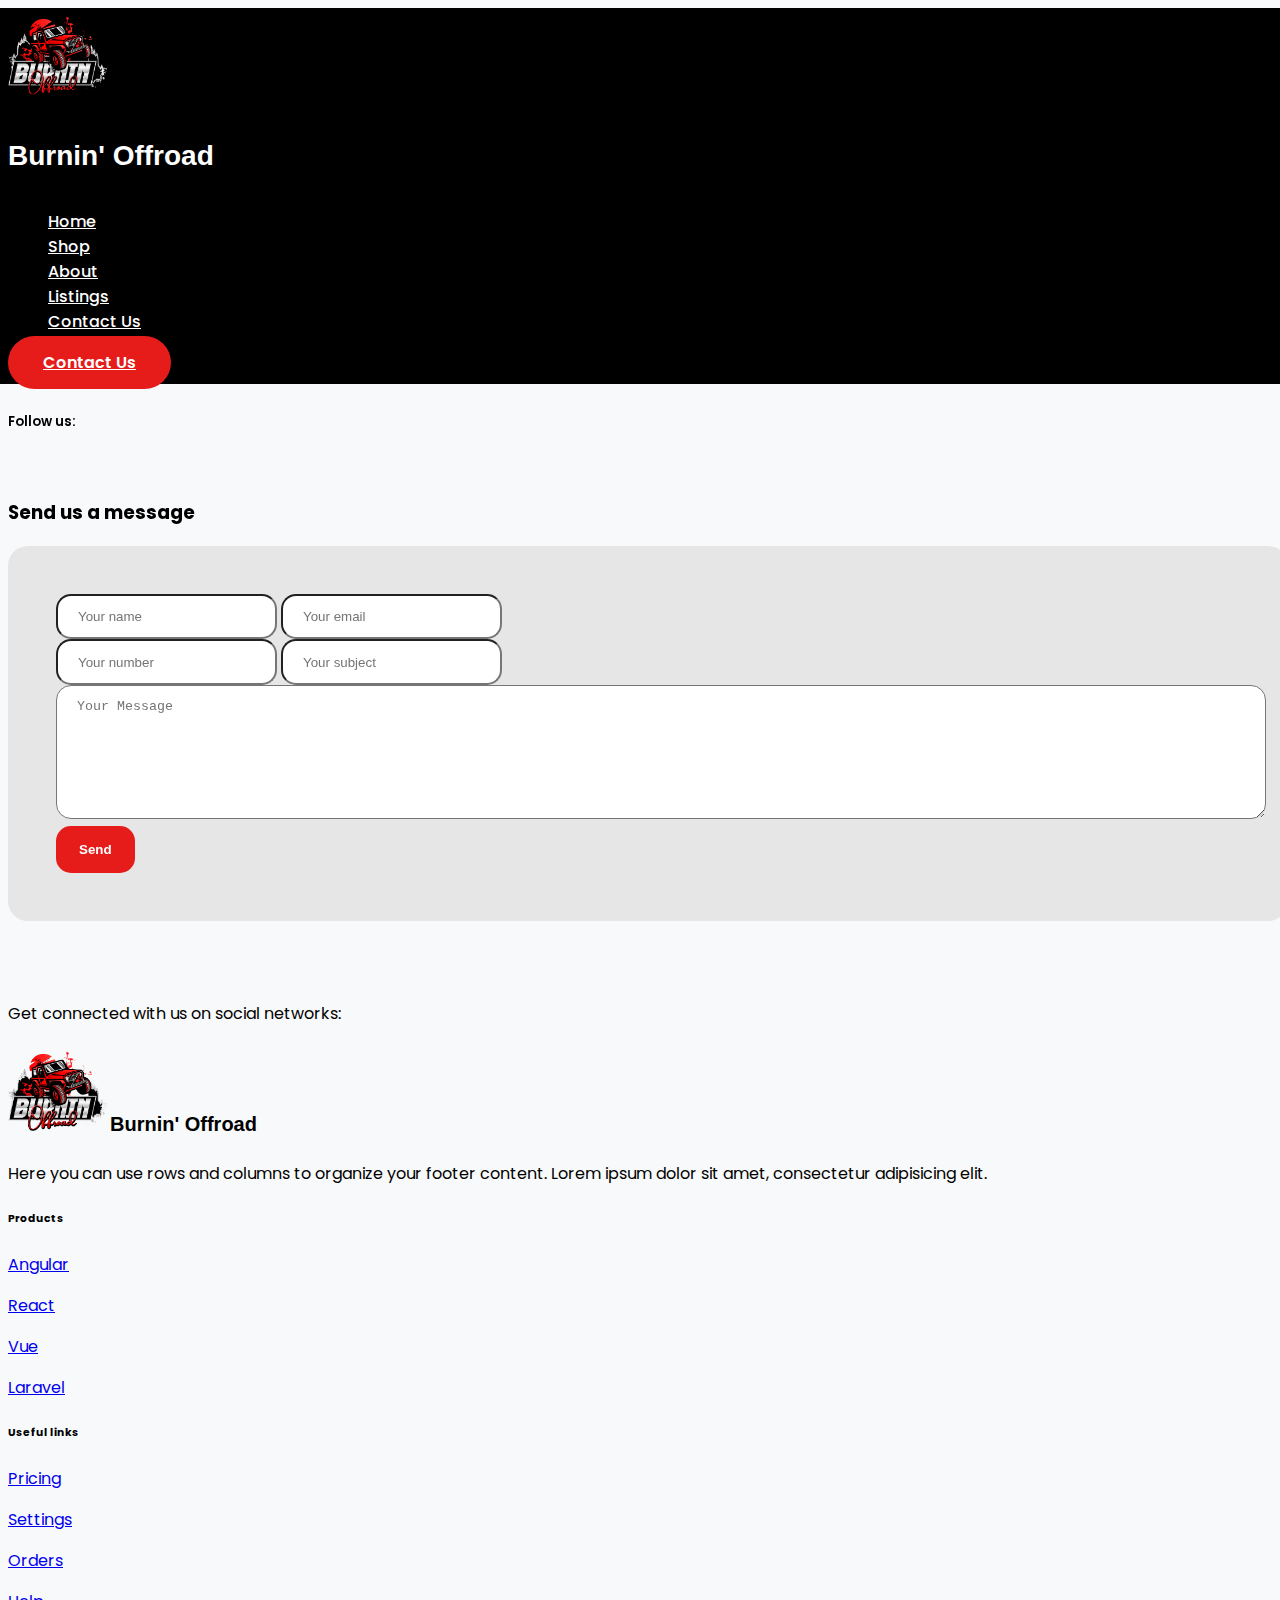
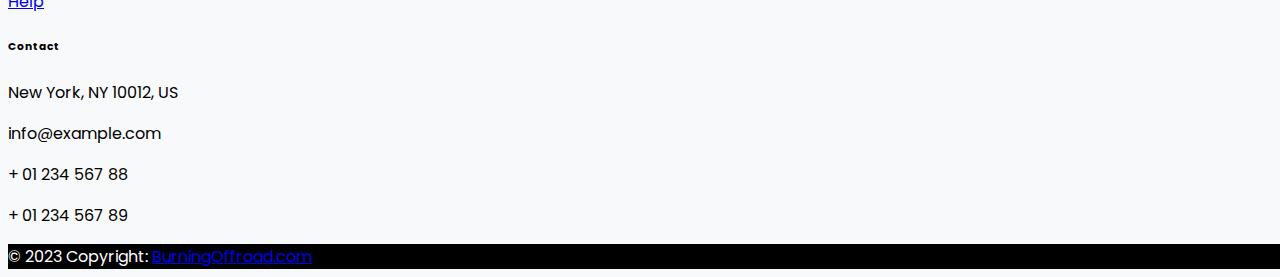
<file: contact.html>
<!DOCTYPE html>
<html lang="en">

<head>
    <meta charset="UTF-8">
    <meta name="viewport" content="width=device-width, initial-scale=1.0">
    <title>Burnin' Offroad</title>
    <link href="https://cdn.jsdelivr.net/npm/bootstrap@5.3.2/dist/css/bootstrap.min.css" rel="stylesheet"
        integrity="sha384-T3c6CoIi6uLrA9TneNEoa7RxnatzjcDSCmG1MXxSR1GAsXEV/Dwwykc2MPK8M2HN" crossorigin="anonymous">
    <script src="https://cdn.jsdelivr.net/npm/bootstrap@5.3.2/dist/js/bootstrap.bundle.min.js"
        integrity="sha384-C6RzsynM9kWDrMNeT87bh95OGNyZPhcTNXj1NW7RuBCsyN/o0jlpcV8Qyq46cDfL" crossorigin="anonymous">
    </script>
    <link href="https://unpkg.com/aos@2.3.1/dist/aos.css" rel="stylesheet">
    <script src="https://unpkg.com/aos@2.3.1/dist/aos.js"></script>
    <link rel="shortcut icon" href="assets/images/favicon.ico" type="image/x-icon">
    <link rel="stylesheet" href="https://cdnjs.cloudflare.com/ajax/libs/font-awesome/6.3.0/css/all.min.css"
        integrity="sha512-SzlrxWUlpfuzQ+pcUCosxcglQRNAq/DZjVsC0lE40xsADsfeQoEypE+enwcOiGjk/bSuGGKHEyjSoQ1zVisanQ=="
        crossorigin="anonymous" referrerpolicy="no-referrer">
    <script src="https://code.jquery.com/jquery-3.2.1.slim.min.js"
        integrity="sha384-KJ3o2DKtIkvYIK3UENzmM7KCkRr/rE9/Qpg6aAZGJwFDMVNA/GpGFF93hXpG5KkN" crossorigin="anonymous">
    </script>
    <script src="https://cdnjs.cloudflare.com/ajax/libs/popper.js/1.12.9/umd/popper.min.js"
        integrity="sha384-ApNbgh9B+Y1QKtv3Rn7W3mgPxhU9K/ScQsAP7hUibX39j7fakFPskvXusvfa0b4Q" crossorigin="anonymous">
    </script>
    <script src="https://maxcdn.bootstrapcdn.com/bootstrap/4.0.0/js/bootstrap.min.js"
        integrity="sha384-JZR6Spejh4U02d8jOt6vLEHfe/JQGiRRSQQxSfFWpi1MquVdAyjUar5+76PVCmYl" crossorigin="anonymous">
    </script>
    <link rel="stylesheet" href="https://site-assets.fontawesome.com/releases/v6.4.2/css/all.css">
    <link rel="stylesheet" href="assets/css/style.css">
    <link rel="stylesheet" href="assets/css/contact.css">
</head>

<body>
    <header class="" data-aos="fade" data-aos-duration="600">
        <div class="container d-flex align-items-center justify-content-between">
            <div class="">
                <a href="#" class="d-flex align-items-center logo">
                    <img src="assets/images/logo-red.png" class="me-3" width="100">
                    <h4 class="mb-0">Burnin' Offroad</h4>
                </a>
            </div>
            <div class="nav-hide">
                <nav>
                    <ul class="nav">
                        <li>
                            <a href="index.html" class="nav-link">Home</a>
                        </li>
                        <li>
                            <a href="purchase.html" class="nav-link">Shop</a>
                        </li>
                        <li>
                            <a href="about.html" class="nav-link">About</a>
                        </li>
                        <li>
                            <a href="products.html" class="nav-link">Listings</a>
                        </li>
                        <li>
                            <a href="#" class="nav-link">Contact Us</a>
                        </li>
                    </ul>
                </nav>
            </div>
            <div class="nav-hide">
                <a href="#" class="btn custom-btn">Contact Us</a>
            </div>
            <div>
                <button class="btn nav-btn" id="nav-btn">
                    <i class="fa-solid fa-bars"></i>
                </button>
            </div>
        </div>
        <div class="nav-mobile-hide nav-hide" id="mobile-nav">
            <div class="nav-mobile">
                <nav>
                    <ul class="nav">
                        <li>
                            <a href="index.html" class="nav-link">Home</a>
                        </li>
                        <li>
                            <a href="purchase.html" class="nav-link">Shop</a>
                        </li>
                        <li>
                            <a href="about.html" class="nav-link">About</a>
                        </li>
                        <li>
                            <a href="products.html" class="nav-link">Listings</a>
                        </li>
                        <li>
                            <a href="#" class="nav-link">Contact Us</a>
                        </li>
                    </ul>
                </nav>
            </div>
            <div class="nav-mobile text-center mt-3">
                <a href="#" class="btn custom-btn" id="nav-btn">Contact Us</a>
            </div>
        </div>
    </header>


    <div id="hero-contact">
        <div class="container">
            <div class="row">
                <div class="col-12 col-lg-6" data-aos="fade-right" data-aos-duration="600">
                    <h1 class="fw-bold">Contact Us</h1>
                    <h4 class="mt-4 mb-2 fw-600">Call or Text</h4>
                    <h5 class="text-red fw-600">+123 345678</h5>
                    <div class="d-flex justify-content-center justify-content-sm-start align-items-center mt-4">
                        <h5 class="fw-600 mb-0 me-3">Follow us:</h5>
                        <div class="socials">
                            <a href="https://facebook.com" class="m-0 me-3 fs-3" target="_blank">
                                <i class="fa-brands fa-facebook-f"></i>
                            </a>
                            <a href="https://instagram.com" class="m-0 me-3 fs-3" target="_blank">
                                <i class="fa-brands fa-instagram"></i>
                            </a>
                            <a href="https://twitter.com" class="m-0 me-3 fs-3" target="_blank">
                                <i class="fa-brands fa-twitter"></i>
                            </a>
                        </div>
                    </div>
                </div>
                <div class="col-12 col-lg-6" data-aos="fade-left" data-aos-duration="600">
                    <h3 class="text-center fw-bold">Send us a message</h3>
                    <div class="contact-form">
                        <form action="mailto:sancho1111@protonmail.com" method="get" enctype="text/plain">
                            <div class="d-flex">
                                <input type="text" name="name" class="form-control m-2" placeholder="Your name">
                                <input type="email" name="email" class="form-control m-2" placeholder="Your email">
                            </div>
                            <div class="d-flex">
                                <input type="number" name="number" class="form-control m-2" placeholder="Your number">
                                <input type="text" name="subject" class="form-control m-2" placeholder="Your subject">
                            </div>
                            <textarea name="body" name="message" rows="7" cols="120" placeholder="Your Message"
                                class="form-control mt-2 "></textarea>
                            <input class="btn custom-btn py-2 rounded-pill w-100 mt-4" type="submit" value="Send">
                        </form>
                    </div>
                </div>
            </div>
        </div>
    </div>


    <footer class="text-center text-lg-start bg-light text-muted mt-5">
        <section class="container d-flex justify-content-center justify-content-lg-between p-4 border-bottom">
            <div class="me-5 d-none d-lg-block">
                <span>Get connected with us on social networks:</span>
            </div>

            <div>
                <a href="" class="me-4 text-reset text-decoration-none">
                    <i class="fab fa-facebook-f"></i>
                </a>
                <a href="" class="me-4 text-reset text-decoration-none">
                    <i class="fab fa-twitter"></i>
                </a>
                <a href="" class="me-4 text-reset text-decoration-none">
                    <i class="fab fa-instagram"></i>
                </a>
            </div>
        </section>

        <section class="">
            <div class="container text-center text-md-start mt-5">
                <div class="row">
                    <div class="col-md-3 col-lg-4 col-xl-3 mx-auto mb-4">
                        <h6 class="text-uppercase fw-bold mb-4">
                            <img src="assets/images/logo-red.png" width="100" class="me-2" alt="">
                            <span style="font-family: 'Permanent Marker', sans-serif; font-size:20px;">Burnin' Offroad</span>
                        </h6>
                        <p>
                            Here you can use rows and columns to organize your footer content. Lorem ipsum
                            dolor sit amet, consectetur adipisicing elit.
                        </p>
                    </div>

                    <div class="col-md-2 col-lg-2 col-xl-2 mx-auto mb-4">
                        <h6 class="text-uppercase fw-bold mb-4">
                            Products
                        </h6>
                        <p>
                            <a href="#!" class="text-reset">Angular</a>
                        </p>
                        <p>
                            <a href="#!" class="text-reset">React</a>
                        </p>
                        <p>
                            <a href="#!" class="text-reset">Vue</a>
                        </p>
                        <p>
                            <a href="#!" class="text-reset">Laravel</a>
                        </p>
                    </div>

                    <div class="col-md-3 col-lg-2 col-xl-2 mx-auto mb-4">
                        <h6 class="text-uppercase fw-bold mb-4">
                            Useful links
                        </h6>
                        <p>
                            <a href="#!" class="text-reset">Pricing</a>
                        </p>
                        <p>
                            <a href="#!" class="text-reset">Settings</a>
                        </p>
                        <p>
                            <a href="#!" class="text-reset">Orders</a>
                        </p>
                        <p>
                            <a href="#!" class="text-reset">Help</a>
                        </p>
                    </div>

                    <div class="col-md-4 col-lg-3 col-xl-3 mx-auto mb-md-0 mb-4">
                        <h6 class="text-uppercase fw-bold mb-4">Contact</h6>
                        <p><i class="fas fa-home me-3"></i> New York, NY 10012, US</p>
                        <p>
                            <i class="fas fa-envelope me-3"></i>
                            info@example.com
                        </p>
                        <p><i class="fas fa-phone me-3"></i> + 01 234 567 88</p>
                        <p><i class="fas fa-print me-3"></i> + 01 234 567 89</p>
                    </div>
                </div>
            </div>
            </div>
        </section>

        <div class="text-center p-4 text-light" style="background-color: #000;">
            © 2023 Copyright:
            <a class="text-reset fw-bold " href="https://mdbootstrap.com/">BurningOffroad.com</a>
        </div>
    </footer>
    <script>
        AOS.init()
    </script>
    <script src="assets/js/nav.js"> </script>
</body>

</html>
</file>
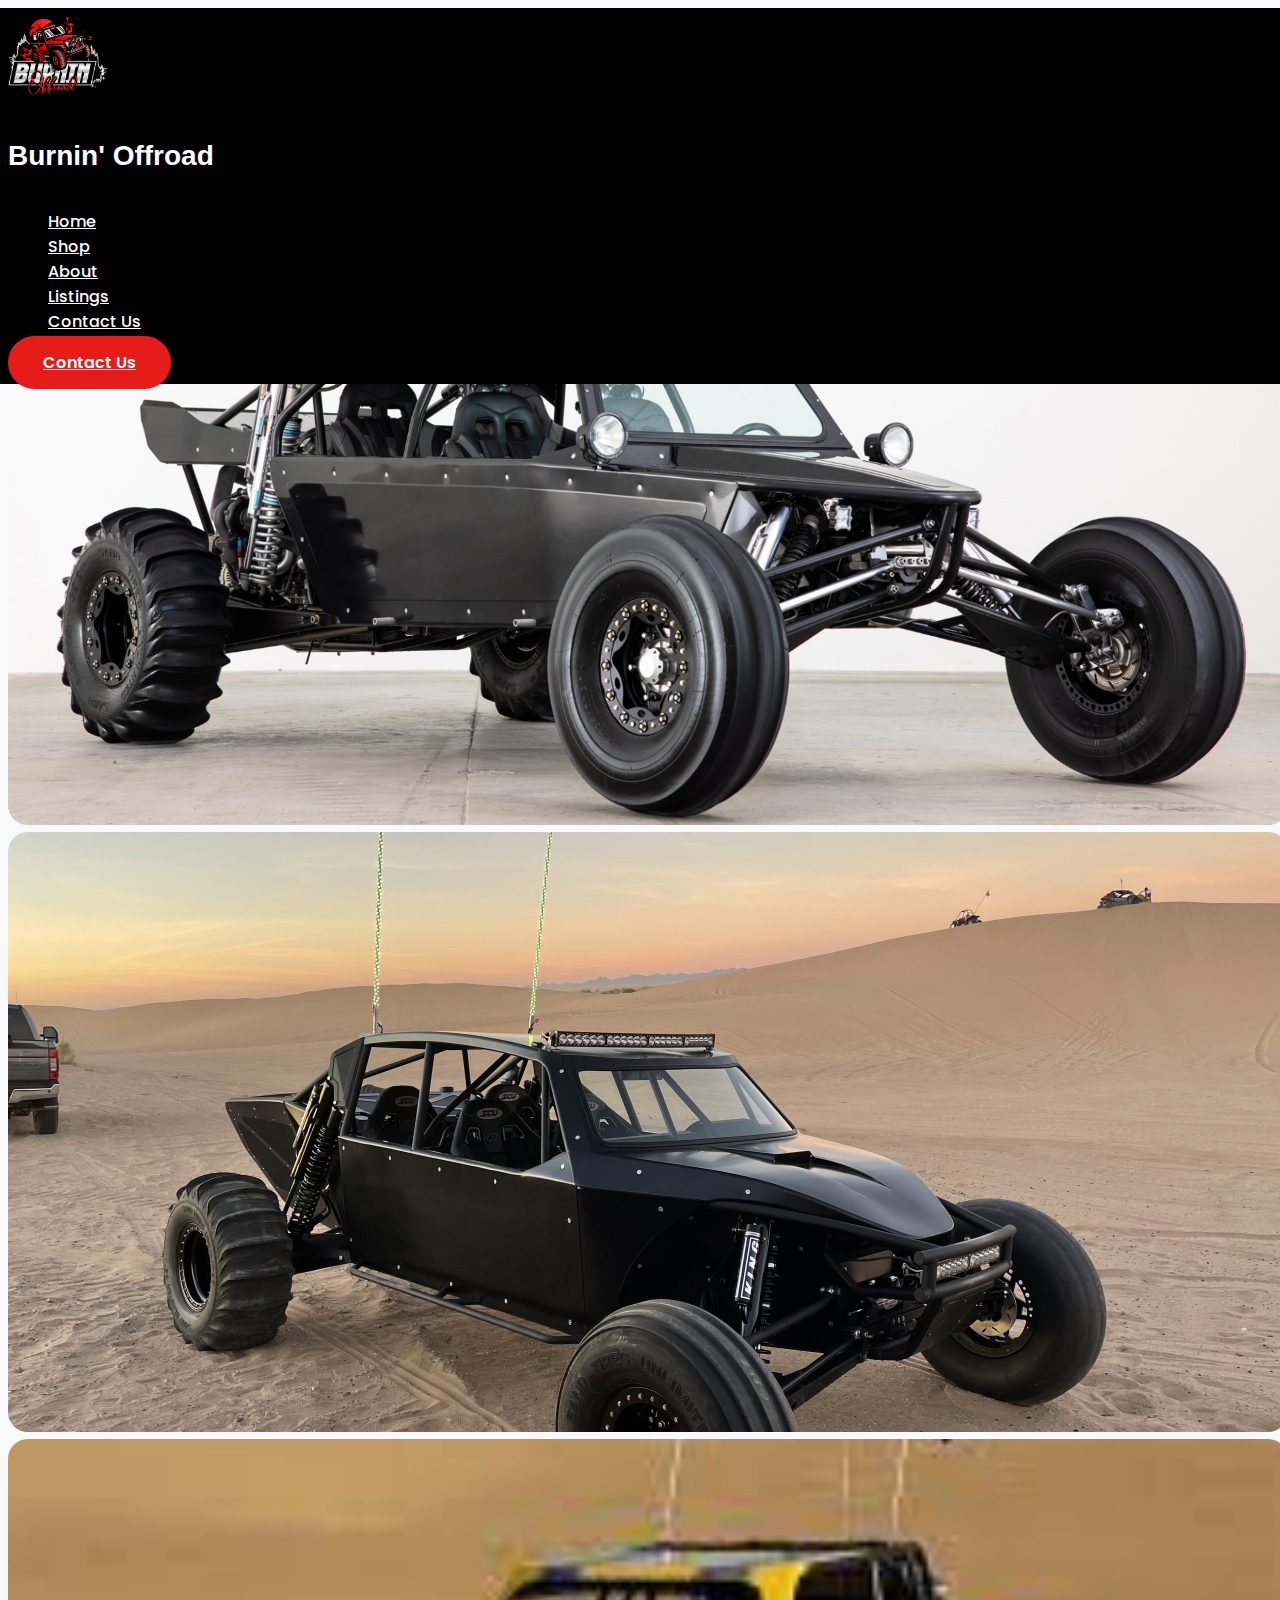
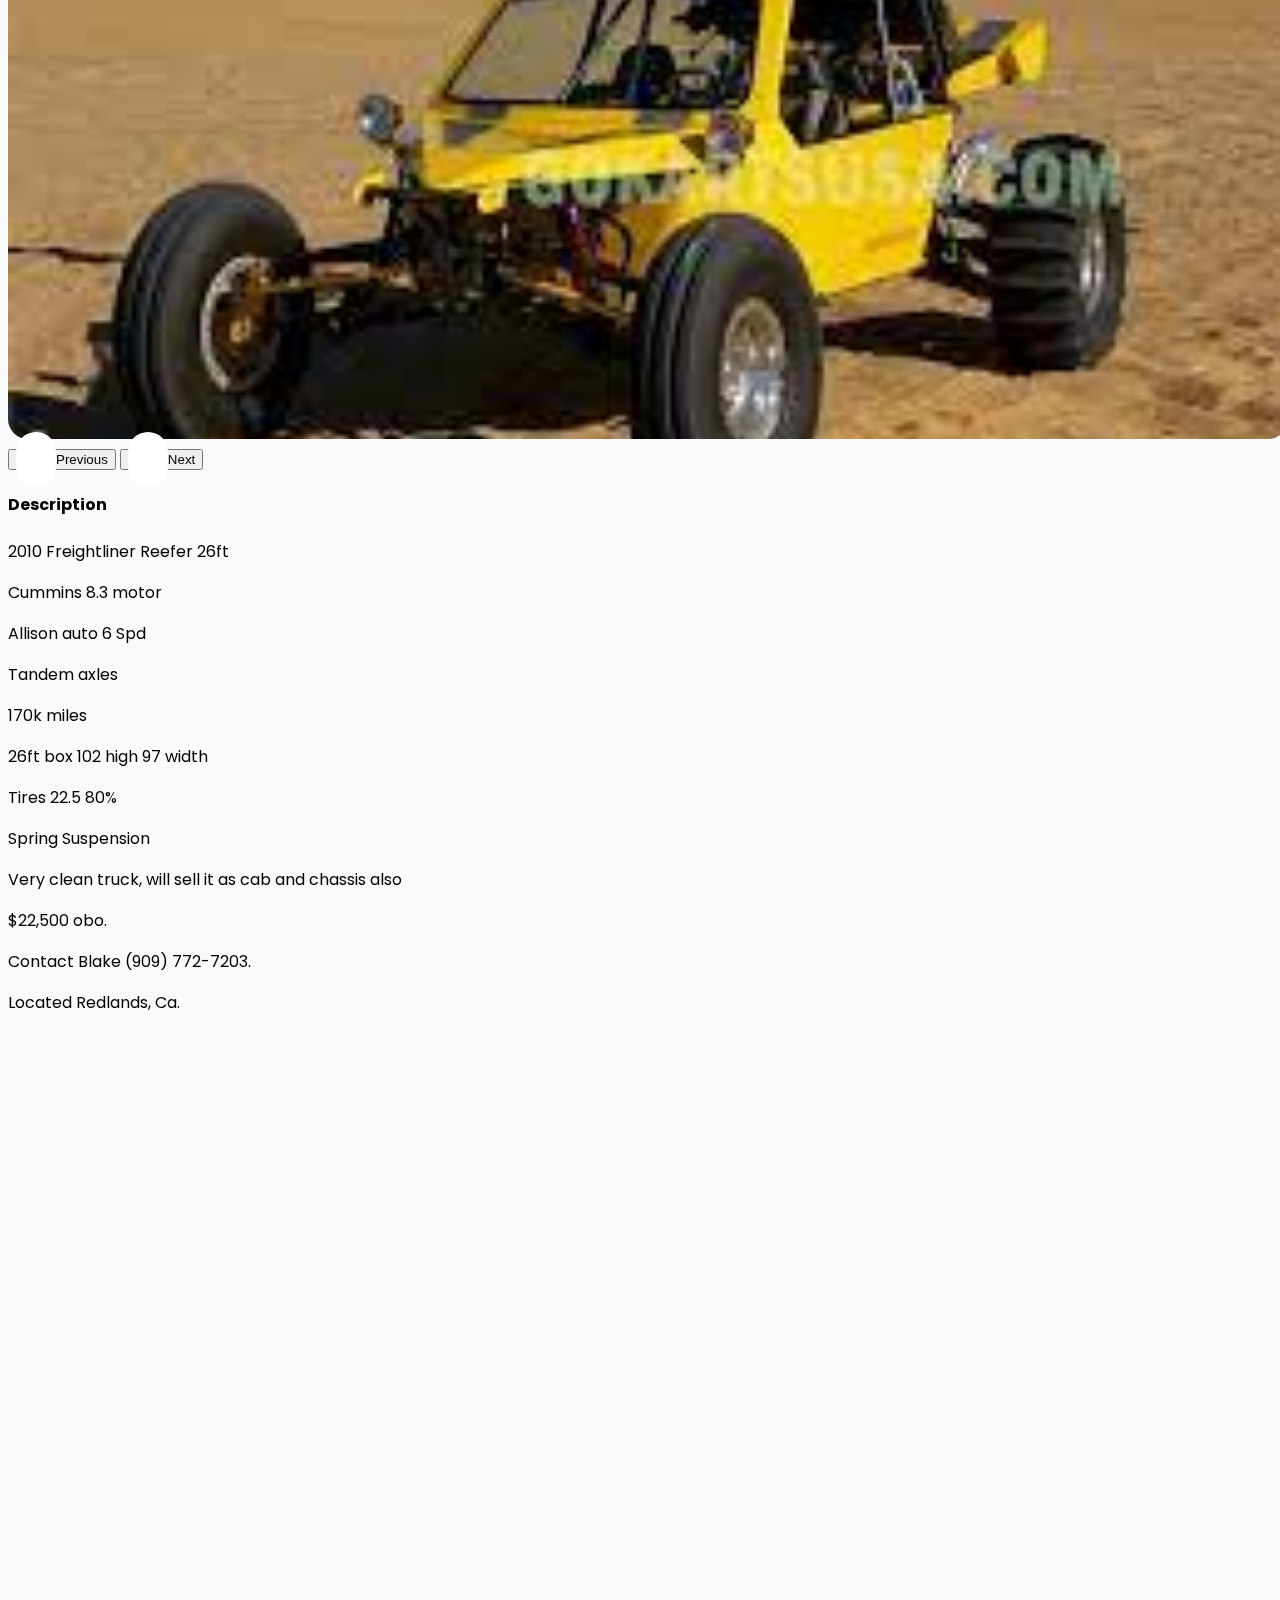
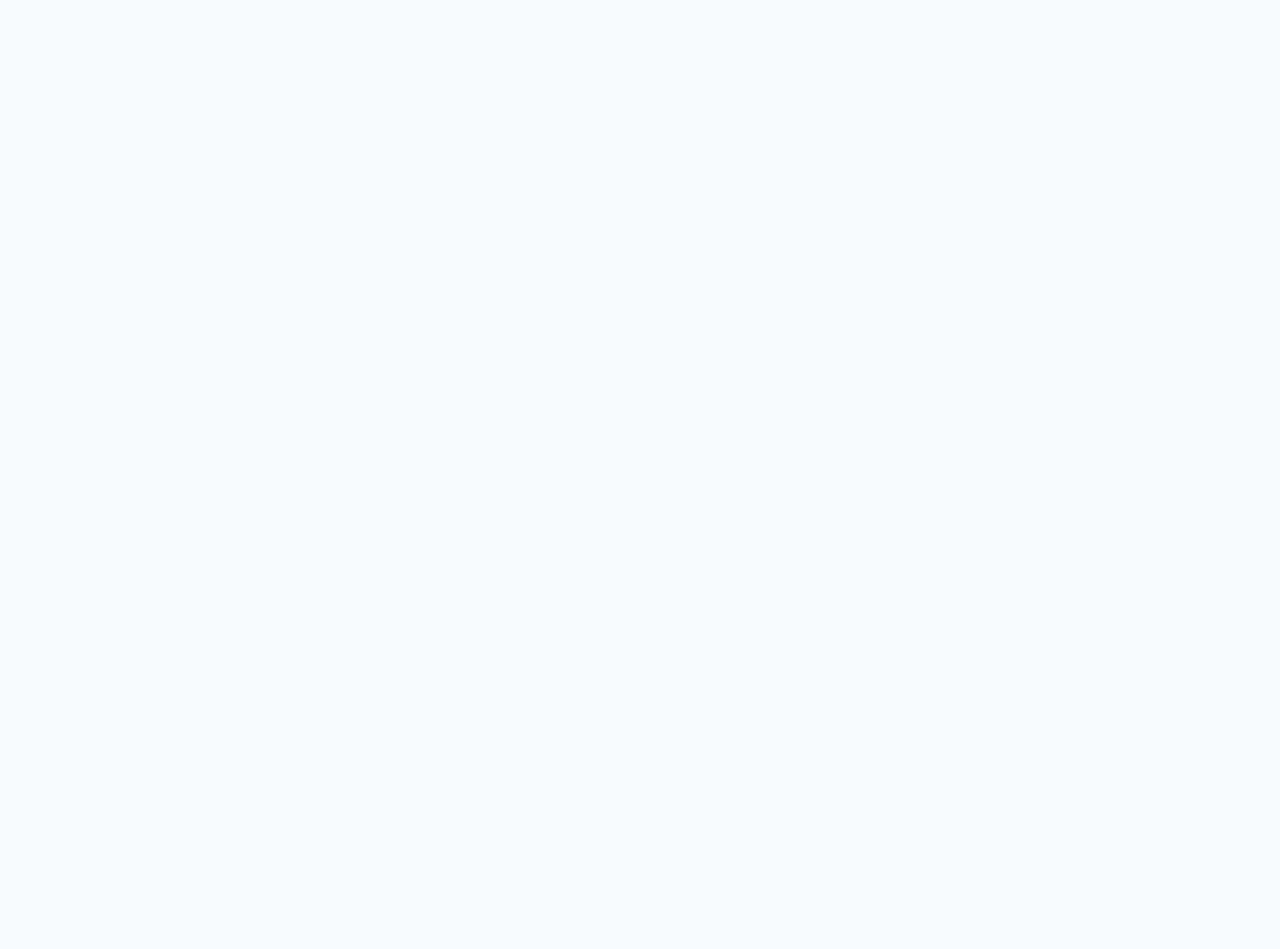
<file: product.html>
<!DOCTYPE html>
<html lang="en">

<head>
    <meta charset="UTF-8">
    <meta name="viewport" content="width=device-width, initial-scale=1.0">
    <title>Burnin' Offroad</title>
    <link href="https://cdn.jsdelivr.net/npm/bootstrap@5.3.2/dist/css/bootstrap.min.css" rel="stylesheet"
        integrity="sha384-T3c6CoIi6uLrA9TneNEoa7RxnatzjcDSCmG1MXxSR1GAsXEV/Dwwykc2MPK8M2HN" crossorigin="anonymous">
    <script src="https://cdn.jsdelivr.net/npm/bootstrap@5.3.2/dist/js/bootstrap.bundle.min.js"
        integrity="sha384-C6RzsynM9kWDrMNeT87bh95OGNyZPhcTNXj1NW7RuBCsyN/o0jlpcV8Qyq46cDfL" crossorigin="anonymous">
    </script>
    <link href="https://unpkg.com/aos@2.3.1/dist/aos.css" rel="stylesheet">
    <script src="https://unpkg.com/aos@2.3.1/dist/aos.js"></script>
    <link rel="shortcut icon" href="assets/images/favicon.ico" type="image/x-icon">
    <link rel="stylesheet" href="https://cdnjs.cloudflare.com/ajax/libs/font-awesome/6.3.0/css/all.min.css"
        integrity="sha512-SzlrxWUlpfuzQ+pcUCosxcglQRNAq/DZjVsC0lE40xsADsfeQoEypE+enwcOiGjk/bSuGGKHEyjSoQ1zVisanQ=="
        crossorigin="anonymous" referrerpolicy="no-referrer">
    <script src="https://code.jquery.com/jquery-3.2.1.slim.min.js"
        integrity="sha384-KJ3o2DKtIkvYIK3UENzmM7KCkRr/rE9/Qpg6aAZGJwFDMVNA/GpGFF93hXpG5KkN" crossorigin="anonymous">
    </script>
    <script src="https://cdnjs.cloudflare.com/ajax/libs/popper.js/1.12.9/umd/popper.min.js"
        integrity="sha384-ApNbgh9B+Y1QKtv3Rn7W3mgPxhU9K/ScQsAP7hUibX39j7fakFPskvXusvfa0b4Q" crossorigin="anonymous">
    </script>
    <script src="https://maxcdn.bootstrapcdn.com/bootstrap/4.0.0/js/bootstrap.min.js"
        integrity="sha384-JZR6Spejh4U02d8jOt6vLEHfe/JQGiRRSQQxSfFWpi1MquVdAyjUar5+76PVCmYl" crossorigin="anonymous">
    </script>
    <link rel="stylesheet" href="https://site-assets.fontawesome.com/releases/v6.4.2/css/all.css">
    <link rel="stylesheet" href="assets/css/style.css">
    <link rel="stylesheet" href="assets/css/product.css">
</head>

<body>

    <header class="" data-aos="fade" data-aos-duration="600">
        <div class="container d-flex align-items-center justify-content-between">
            <div class="">
                <a href="#" class="d-flex align-items-center logo">
                    <img src="assets/images/logo-red.png" class="me-3" width="100">
                    <h4 class="mb-0">Burnin' Offroad</h4>
                </a>
            </div>
            <div class="nav-hide">
                <nav>
                    <ul class="nav">
                        <li>
                            <a href="index.html" class="nav-link">Home</a>
                        </li>
                        <li>
                            <a href="purchase.html" class="nav-link">Shop</a>
                        </li>
                        <li>
                            <a href="about.html" class="nav-link">About</a>
                        </li>
                        <li>
                            <a href="products.html" class="nav-link">Listings</a>
                        </li>
                        <li>
                            <a href="contact.html" class="nav-link">Contact Us</a>
                        </li>
                    </ul>
                </nav>
            </div>
            <div class="nav-hide">
                <a href="#" class="btn custom-btn">Contact Us</a>
            </div>
            <div>
                <button class="btn nav-btn" id="nav-btn">
                    <i class="fa-solid fa-bars"></i>
                </button>
            </div>
        </div>
        <div class="nav-mobile-hide nav-hide" id="mobile-nav">
            <div class="nav-mobile">
                <nav>
                    <ul class="nav">
                        <li>
                            <a href="index.html" class="nav-link">Home</a>
                        </li>
                        <li>
                            <a href="purchase.html" class="nav-link">Shop</a>
                        </li>
                        <li>
                            <a href="about.html" class="nav-link">About</a>
                        </li>
                        <li>
                            <a href="products.html" class="nav-link">Listings</a>
                        </li>
                        <li>
                            <a href="contact.html" class="nav-link">Contact Us</a>
                        </li>
                    </ul>
                </nav>
            </div>
            <div class="nav-mobile text-center mt-3">
                <a href="#" class="btn custom-btn" id="nav-btn">Contact Us</a>
            </div>
        </div>
    </header>

    <div class="container ">
        <div id="hero-product">
            <div class="row">
                <div class="col-12 col-lg-8 pe-0 pe-lg-5" data-aos="fade-right" data-aos-duration="600">
                    <div id="carouselExampleIndicators" class="carousel slide" data-bs-ride="carousel">
                        <div class="carousel-indicators">
                            <button type="button" data-bs-target="#carouselExampleIndicators" data-bs-slide-to="0"
                                class="active" aria-current="true" aria-label="Slide 1"></button>
                            <button type="button" data-bs-target="#carouselExampleIndicators" data-bs-slide-to="1"
                                aria-label="Slide 2"></button>
                            <button type="button" data-bs-target="#carouselExampleIndicators" data-bs-slide-to="2"
                                aria-label="Slide 3"></button>
                        </div>

                        <div class="carousel-inner">
                            <div class="carousel-item active">
                                <img src="assets/images/car-example.jpg" class="d-block w-100 product-image" alt="...">
                            </div>
                            <div class="carousel-item">
                                <img src="assets/images/car-example2.jpg" class="d-block w-100 product-image" alt="...">
                            </div>
                            <div class="carousel-item">
                                <img src="assets/images/download.jpeg" class="d-block w-100 product-image" alt="...">
                            </div>
                        </div>

                        <button class="carousel-control-prev" type="button" data-bs-target="#carouselExampleIndicators"
                            data-bs-slide="prev">
                            <span class="carousel-control-prev-icon" aria-hidden="true"></span>
                            <span class="visually-hidden">Previous</span>
                        </button>
                        <button class="carousel-control-next" type="button" data-bs-target="#carouselExampleIndicators"
                            data-bs-slide="next">
                            <span class="carousel-control-next-icon" aria-hidden="true"></span>
                            <span class="visually-hidden">Next</span>
                        </button>
                    </div>

                    <div>
                        <h4 class="fw-bold mt-5 mb-3">Description</h4>
                        <p> 2010 Freightliner Reefer 26ft</p>
                        <p> Cummins 8.3 motor</p>
                        <p> Allison auto 6 Spd</p>
                        <p> Tandem axles</p>
                        <p> 170k miles</p>
                        <p> 26ft box 102 high 97 width</p>
                        <p> Tires 22.5 80%</p>
                        <p> Spring Suspension</p>
                        <p> Very clean truck, will sell it as cab and chassis also</p>
                        <p> $22,500 obo.</p>
                        <p> Contact Blake (909) 772-7203.</p>
                        <p> Located Redlands, Ca.</p>
                    </div>
                </div>
                <div class="col-12 col-lg-4 my-5" data-aos="fade-left" data-aos-duration="600">
                    <h3>2010 Freightliner Reefer 26' </h3>
                    <div class="d-flex align-items-center my-3">
                        <span>2010</span>
                        <i class="fa-solid fa-circle"></i>
                        <span>170.000 miles</span>
                        <i class="fa-solid fa-circle"></i>
                        <span>Heavy Equipment</span>
                    </div>
                    <hr>
                    <div class="mt-5">
                        <h2 class="text-red fw-600">$22,500</h2>
                        <div class="product-info mt-5">
                            <div class="row">
                                <div class="col-6 mb-2 fw-600 text-dark">Mileage: </div>
                                <div class="col-6 mb-2">170,000 miles</div>
                                <div class="col-6 mb-2 fw-600 text-dark">Model: </div>
                                <div class="col-6 mb-2"> Reefer</div>
                                <div class="col-6 mb-2 fw-600 text-dark">State: </div>
                                <div class="col-6 mb-2">Ca</div>
                                <div class="col-6 mb-2 fw-600 text-dark">City:</div>
                                <div class="col-6 mb-2">Redlands</div>
                                <div class="col-6 mb-2 fw-600 text-dark">Type:</div>
                                <div class="col-6 mb-2">Heavy Equipment</div>
                                <div class="col-6 mb-2 fw-600 text-dark">Year:</div>
                                <div class="col-6 mb-2">2010</div>
                            </div>
                        </div>
                        <a href="#" class="btn custom-btn d-block my-3">Send Message</a>
                        <p class="text-center">Offer ID #230962</p>
                    </div>
                </div>
            </div>
        </div>
    </div>


    <footer class="text-center text-lg-start bg-light text-muted mt-5" data-aos="fade" data-aos-duration="600">
        <section class="container d-flex justify-content-center justify-content-lg-between p-4 border-bottom">
            <div class="me-5 d-none d-lg-block">
                <span>Get connected with us on social networks:</span>
            </div>

            <div>
                <a href="" class="me-4 text-reset text-decoration-none">
                    <i class="fab fa-facebook-f"></i>
                </a>
                <a href="" class="me-4 text-reset text-decoration-none">
                    <i class="fab fa-twitter"></i>
                </a>
                <a href="" class="me-4 text-reset text-decoration-none">
                    <i class="fab fa-instagram"></i>
                </a>
            </div>
        </section>

        <section class="">
            <div class="container text-center text-md-start mt-5">
                <div class="row">
                    <div class="col-md-3 col-lg-4 col-xl-3 mx-auto mb-4">
                        <h6 class="text-uppercase fw-bold mb-4">
                            <img src="assets/images/logo-red.png" width="100" class="me-2" alt="">
                            <span style="font-family: 'Permanent Marker', sans-serif; font-size:20px;">Burnin' Offroad</span>
                        </h6>
                        <p>
                            Here you can use rows and columns to organize your footer content. Lorem ipsum
                            dolor sit amet, consectetur adipisicing elit.
                        </p>
                    </div>

                    <div class="col-md-2 col-lg-2 col-xl-2 mx-auto mb-4">
                        <h6 class="text-uppercase fw-bold mb-4">
                            Products
                        </h6>
                        <p>
                            <a href="#!" class="text-reset">Angular</a>
                        </p>
                        <p>
                            <a href="#!" class="text-reset">React</a>
                        </p>
                        <p>
                            <a href="#!" class="text-reset">Vue</a>
                        </p>
                        <p>
                            <a href="#!" class="text-reset">Laravel</a>
                        </p>
                    </div>

                    <div class="col-md-3 col-lg-2 col-xl-2 mx-auto mb-4">
                        <h6 class="text-uppercase fw-bold mb-4">
                            Useful links
                        </h6>
                        <p>
                            <a href="#!" class="text-reset">Pricing</a>
                        </p>
                        <p>
                            <a href="#!" class="text-reset">Settings</a>
                        </p>
                        <p>
                            <a href="#!" class="text-reset">Orders</a>
                        </p>
                        <p>
                            <a href="#!" class="text-reset">Help</a>
                        </p>
                    </div>

                    <div class="col-md-4 col-lg-3 col-xl-3 mx-auto mb-md-0 mb-4">
                        <h6 class="text-uppercase fw-bold mb-4">Contact</h6>
                        <p><i class="fas fa-home me-3"></i> New York, NY 10012, US</p>
                        <p>
                            <i class="fas fa-envelope me-3"></i>
                            info@example.com
                        </p>
                        <p><i class="fas fa-phone me-3"></i> + 01 234 567 88</p>
                        <p><i class="fas fa-print me-3"></i> + 01 234 567 89</p>
                    </div>
                </div>
            </div>
            </div>
        </section>

        <div class="text-center p-4 text-light" style="background-color: #000;">
            © 2023 Copyright:
            <a class="text-reset fw-bold " href="https://mdbootstrap.com/">BurningOffroad.com</a>
        </div>
    </footer>
    <script>
        AOS.init()
    </script>

</body>

</html>
</file>
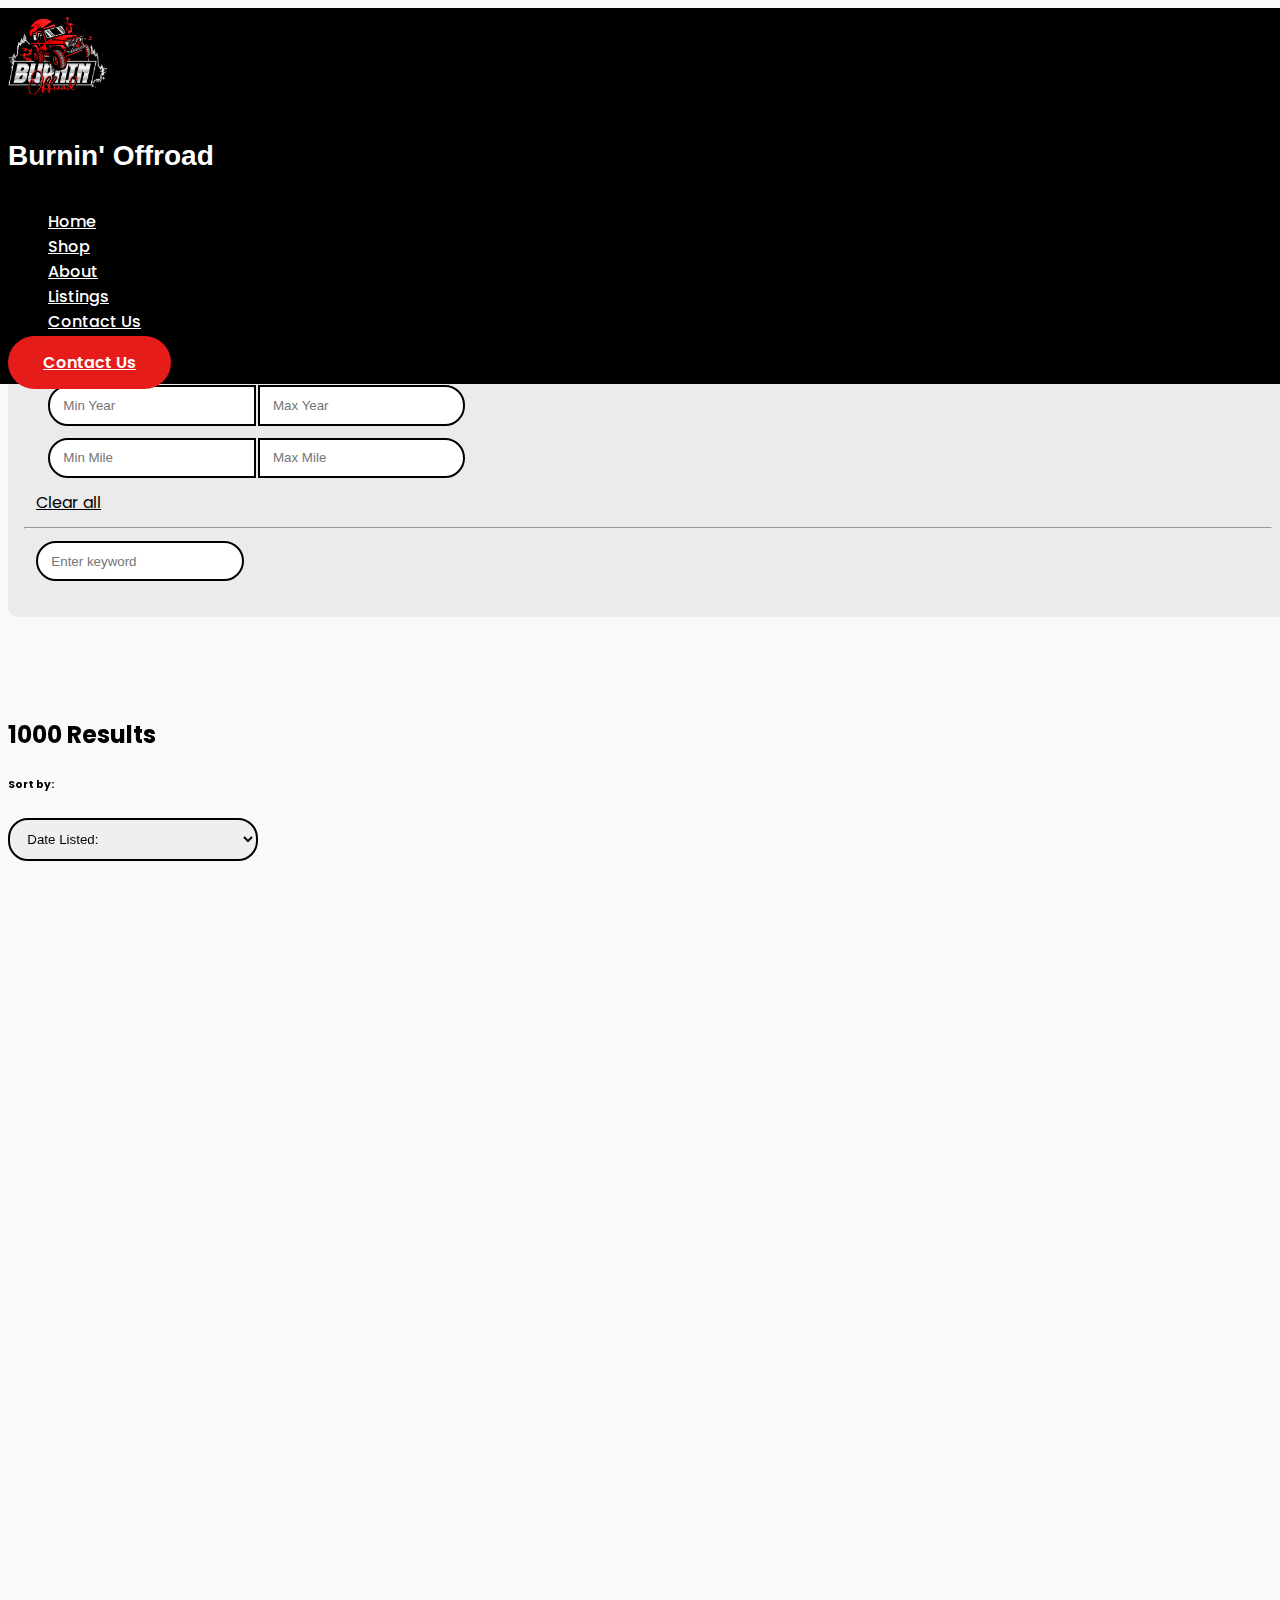
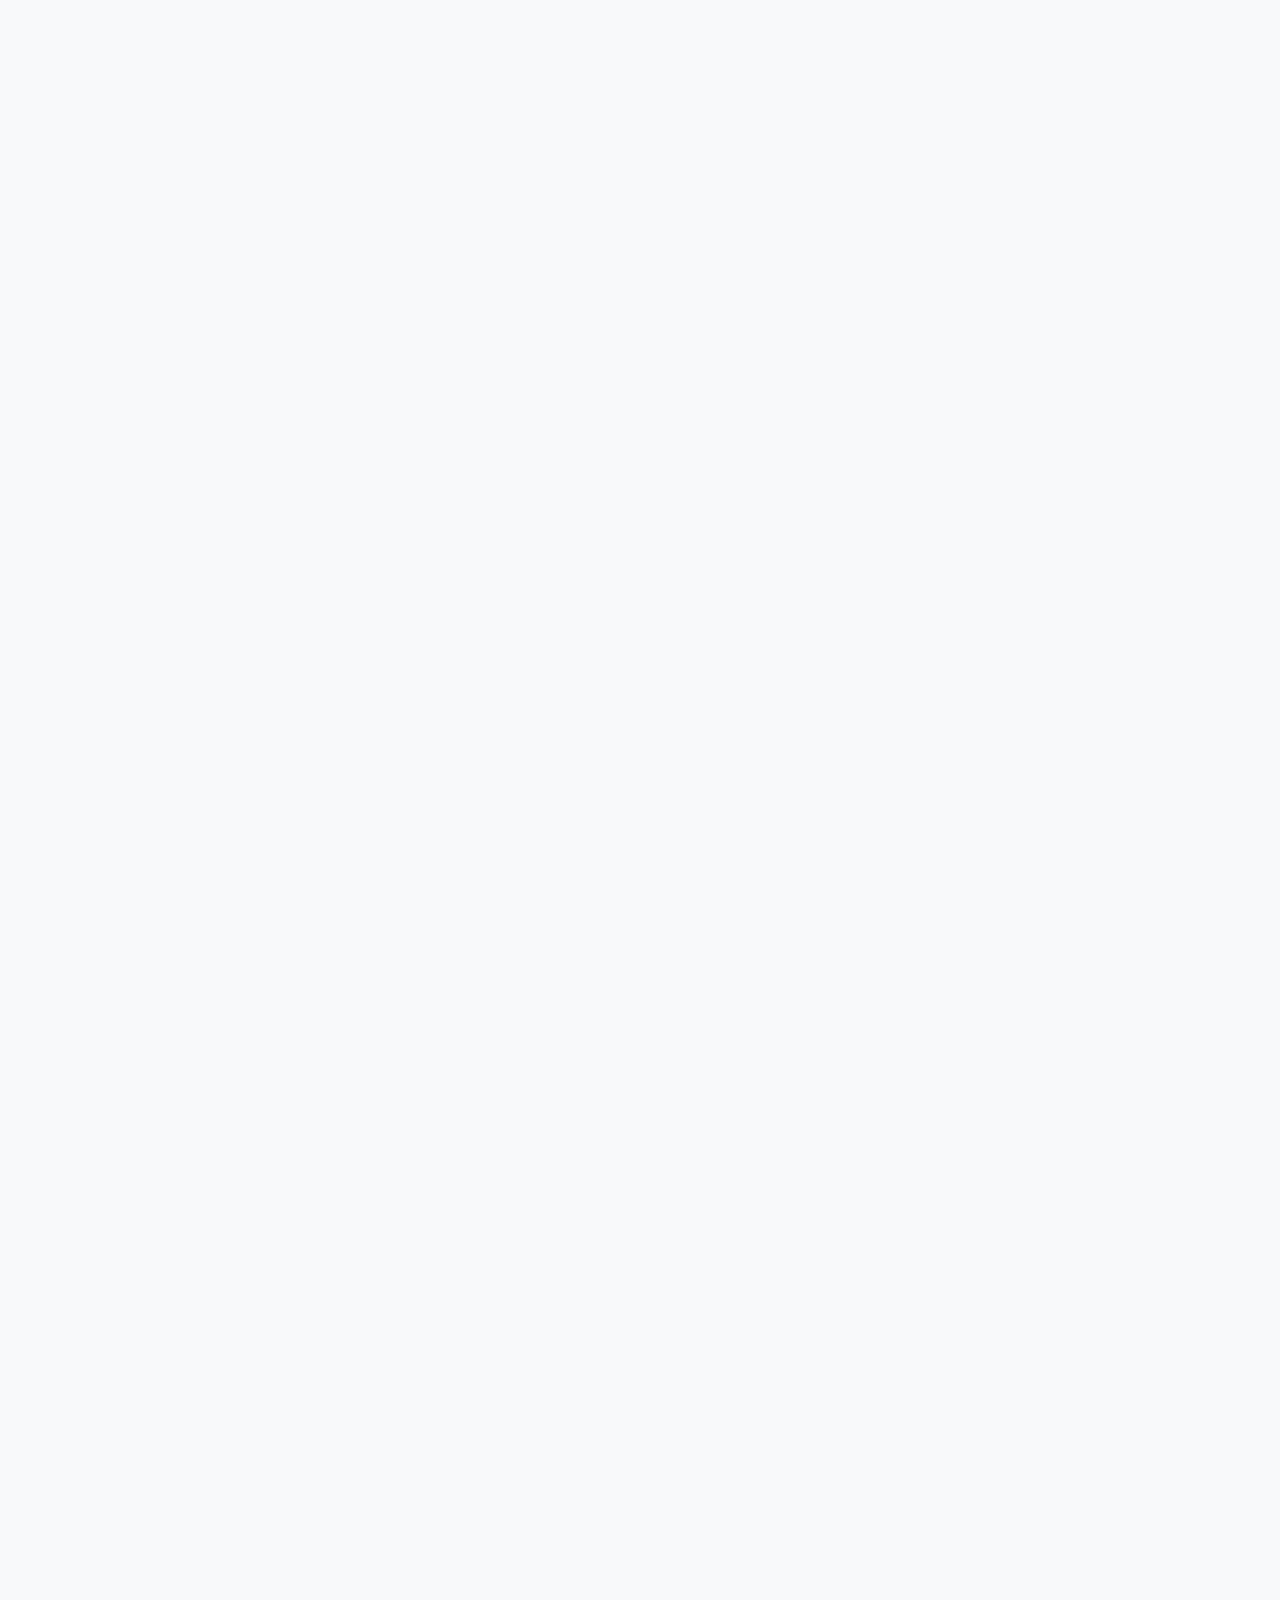
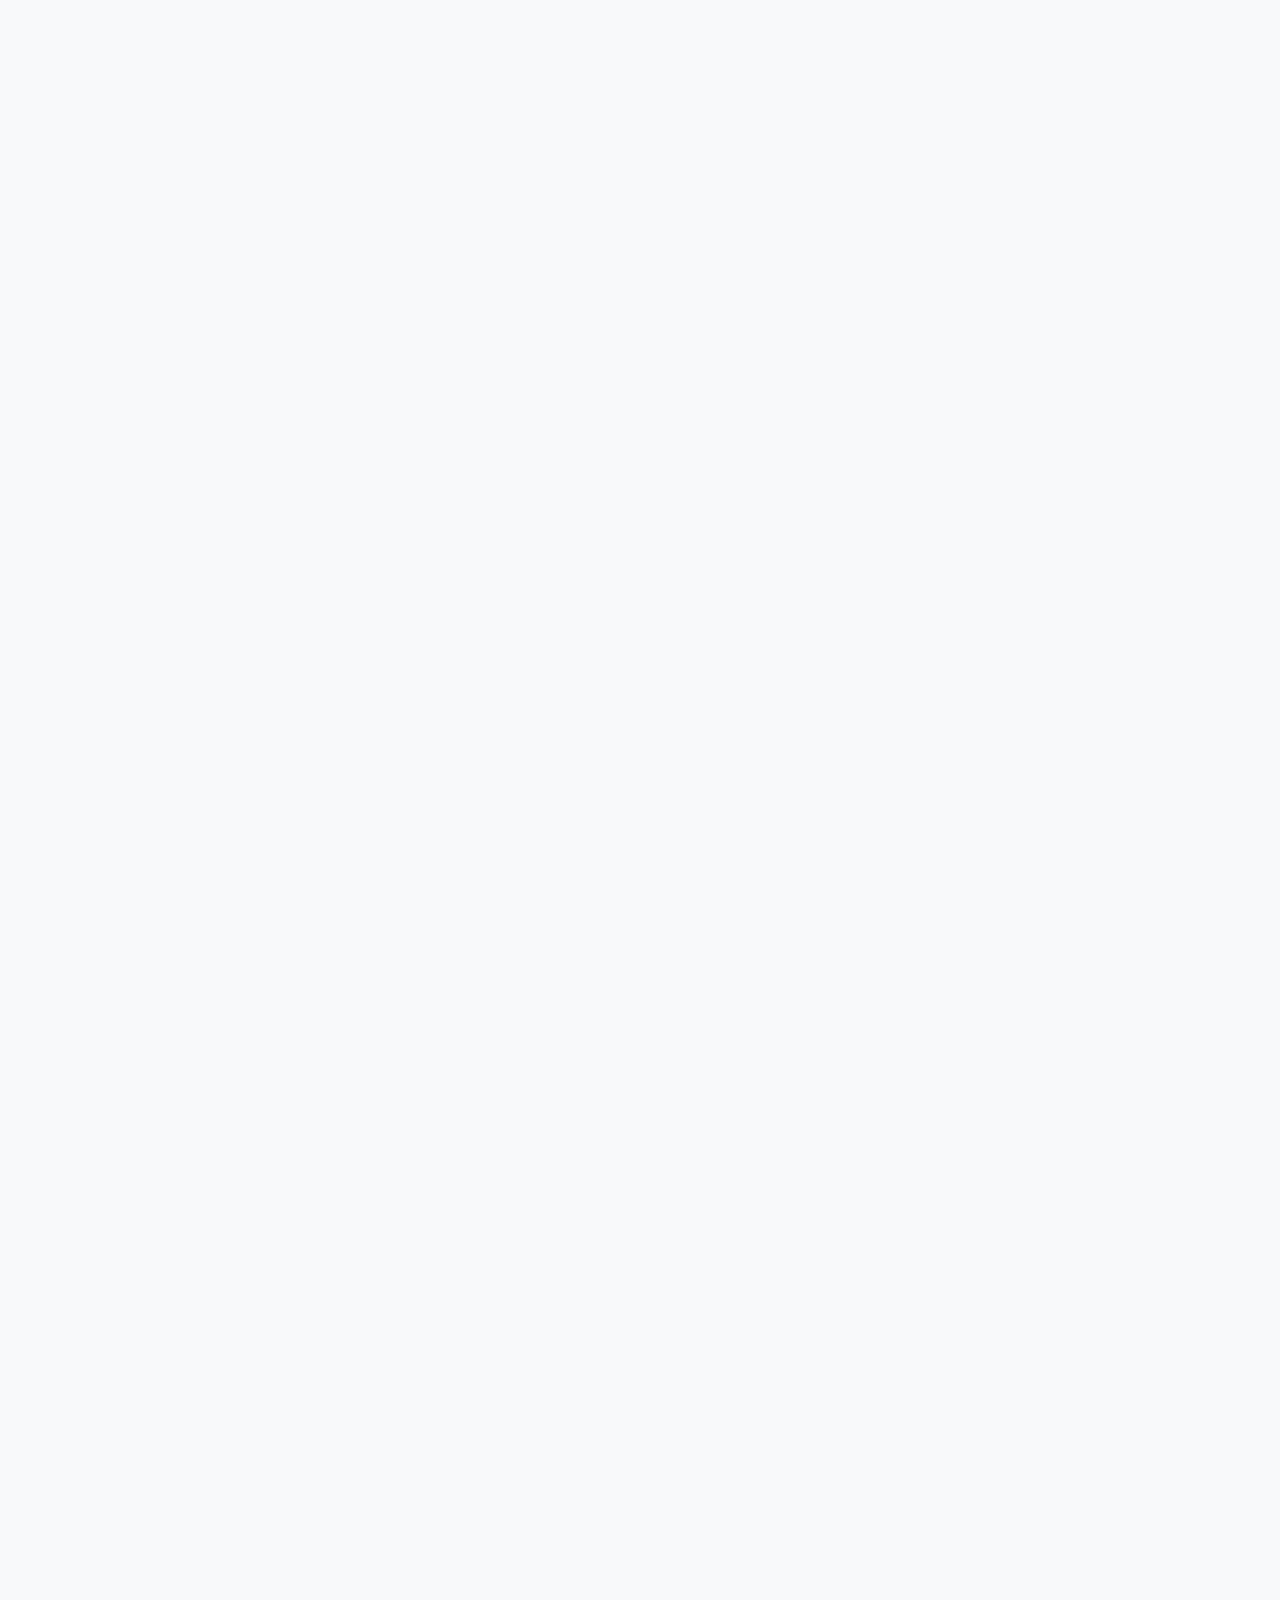
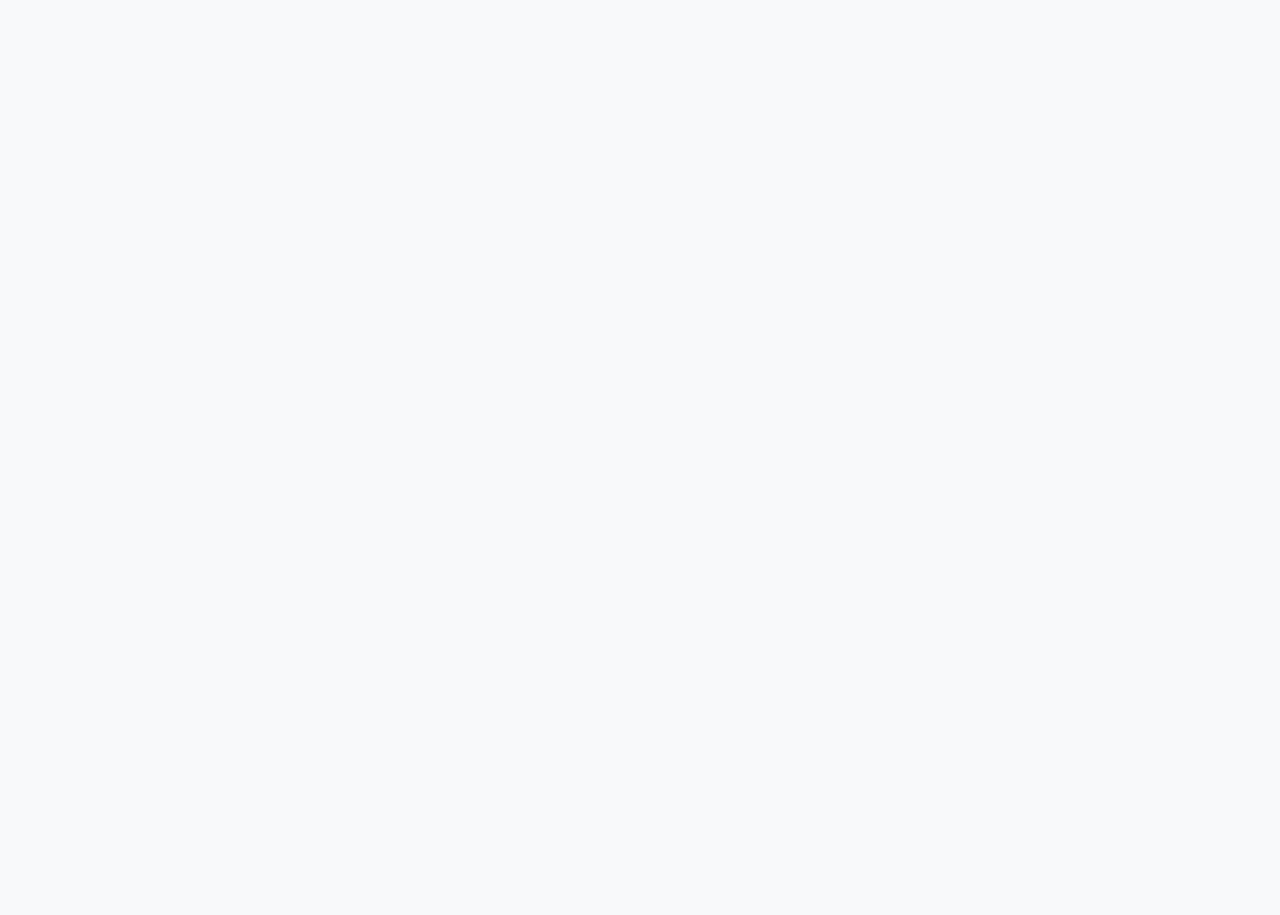
<file: products.html>
<!DOCTYPE html>
<html lang="en">

<head>
    <meta charset="UTF-8">
    <meta name="viewport" content="width=device-width, initial-scale=1.0">
    <title>Burnin' Offroad</title>
    <link href="https://cdn.jsdelivr.net/npm/bootstrap@5.3.0-alpha1/dist/css/bootstrap.min.css" rel="stylesheet"
        integrity="sha384-GLhlTQ8iRABdZLl6O3oVMWSktQOp6b7In1Zl3/Jr59b6EGGoI1aFkw7cmDA6j6gD" crossorigin="anonymous">
    <link href="https://unpkg.com/aos@2.3.1/dist/aos.css" rel="stylesheet">
    <script src="https://unpkg.com/aos@2.3.1/dist/aos.js"></script>
    <link rel="shortcut icon" href="assets/images/favicon.ico" type="image/x-icon">
    <link rel="stylesheet" href="https://cdnjs.cloudflare.com/ajax/libs/font-awesome/6.3.0/css/all.min.css"
        integrity="sha512-SzlrxWUlpfuzQ+pcUCosxcglQRNAq/DZjVsC0lE40xsADsfeQoEypE+enwcOiGjk/bSuGGKHEyjSoQ1zVisanQ=="
        crossorigin="anonymous" referrerpolicy="no-referrer">
    <link rel="stylesheet" href="https://site-assets.fontawesome.com/releases/v6.4.2/css/all.css">
    <link rel="stylesheet" href="assets/css/style.css">
    <link rel="stylesheet" href="assets/css/products.css">
</head>

<body>

    <header class="" data-aos="fade" data-aos-duration="600">
        <div class="container d-flex align-items-center justify-content-between">
            <div class="">
                <a href="#" class="d-flex align-items-center logo">
                    <img src="assets/images/logo-red.png" class="me-3" width="100">
                    <h4 class="mb-0">Burnin' Offroad</h4>
                </a>
            </div>
            <div class="nav-hide">
                <nav>
                    <ul class="nav">
                        <li>
                            <a href="index.html" class="nav-link">Home</a>
                        </li>
                        <li>
                            <a href="purchase.html" class="nav-link">Shop</a>
                        </li>
                        <li>
                            <a href="about.html" class="nav-link">About</a>
                        </li>
                        <li>
                            <a href="#" class="nav-link">Listings</a>
                        </li>
                        <li>
                            <a href="contact.html" class="nav-link">Contact Us</a>
                        </li>
                    </ul>
                </nav>
            </div>
            <div class="nav-hide">
                <a href="#" class="btn custom-btn">Contact Us</a>
            </div>
            <div>
                <button class="btn nav-btn" id="nav-btn">
                    <i class="fa-solid fa-bars"></i>
                </button>
            </div>
        </div>
        <div class="nav-mobile-hide nav-hide" id="mobile-nav">
            <div class="nav-mobile">
                <nav>
                    <ul class="nav">
                        <li>
                            <a href="index.html" class="nav-link">Home</a>
                        </li>
                        <li>
                            <a href="purchase.html" class="nav-link">Shop</a>
                        </li>
                        <li>
                            <a href="about.html" class="nav-link">About</a>
                        </li>
                        <li>
                            <a href="#" class="nav-link">Listings</a>
                        </li>
                        <li>
                            <a href="contact.html" class="nav-link">Contact Us</a>
                        </li>
                    </ul>
                </nav>
            </div>
            <div class="nav-mobile text-center mt-3">
                <a href="#" class="btn custom-btn" id="nav-btn">Contact Us</a>
            </div>
        </div>
    </header>

    <div id="hero-products">
        <div class="container">
            <h2 class="text-uppercase mb-4" data-aos="fade-right" data-aos-duration="600">Buy Products</h2>
            <div class="filters-container" data-aos="fade-up" data-aos-duration="600">
                <div class="filters-container-responsive d-flex align-items-center justify-content-center">
                    <div>
                        <select class="form-select">
                            <option selected>Type</option>
                            <option value="1">Adventure Bikes</option>
                            <option value="2">Aircraft</option>
                            <option value="3">Sandcar 1</option>
                            <option value="4">Sandcar 2</option>
                            <option value="5">Sandcar 3</option>
                            <option value="6">Sandcar 4</option>
                        </select>
                    </div>
                    <div class="d-flex align-items-center ">
                        <input type="number" class="form-control filters-input border-right-radius-none"
                            placeholder="Min Price">
                        <input type="number" class="form-control filters-input border-left-radius-none"
                            placeholder="Max Price">
                    </div>
                    <div class="d-flex align-items-center ">
                        <input type="number" class="form-control filters-input border-right-radius-none"
                            placeholder="Min Year">
                        <input type="number" class="form-control filters-input border-left-radius-none"
                            placeholder="Max Year">
                    </div>
                    <div class="d-flex align-items-center ">
                        <input type="number" class="form-control filters-input border-right-radius-none"
                            placeholder="Min Mile">
                        <input type="number" class="form-control filters-input border-left-radius-none"
                            placeholder="Max Mile">
                    </div>
                </div>
                <div>
                    <a href="#" class="text-dark text-decoration-none text-end d-block fw-medium">Clear all</a>
                </div>
                <hr>
                <div class="d-flex align-items-center justify-content-end">
                    <input type="search" class="form-control search-input" placeholder="Enter keyword">
                    <i class="fa-solid fa-magnifying-glass"></i>
                </div>
            </div>
        </div>
    </div>
    <section id="products-section-2">
        <div class="container">
            <div class="d-flex flex-wrap justify-content-center justify-content-sm-between align-items-center ">
                <div class="mx-4 mx-sm-0" data-aos="fade-right" data-aos-duration="600">
                    <h2 class="fw-bold">1000 Results</h2>
                </div>
                <div class="mx-4 mx-sm-0 d-flex align-items-center" data-aos="fade-left" data-aos-duration="600">
                    <h6 class="me-1 mb-0" style="min-width: 70px;">Sort by:</h6>
                    <select class="form-select second-select">
                        <option selected>Date Listed:</option>
                        <option value="1">Most Relevant</option>
                        <option value="2">Date Listed: Newest</option>
                        <option value="3">Price: Highest</option>
                        <option value="4">Price: Lowest</option>
                        <option value="5">Year: Highest</option>
                        <option value="6">Year: Lowest</option>
                        <option value="7">Mileage: Highest</option>
                        <option value="7">Mileage: Lowest</option>
                    </select>
                </div>
            </div>
        </div>
    </section>

    <section id="products-section-3" data-aos="fade-up" data-aos-duration="600">
        <div class="container">
            <div class="row" id="product-parent">
                <!-- this is a placeholder -->
                <div class="col-12 col-md-6 col-lg-4 col-xl-3">
                    <a href="#" class="text-decoration-none text-dark">
                        <div class="box">
                            <!-- images are controlled by inline css the image shown is just an exmaple/placeholder -->
                            <div class="car-image" style="background-image: url(assets/images/car-example.jpg);"></div>
                            <div class="p-3 py-4">
                                <h6 class="car-title">2019 CAN AM X3 MAX RR* </h6>
                                <h5 class="fw-bold">13.500$</h5>
                            </div>
                        </div>
                    </a>
                </div>
            </div>
            <div class="page-numbers mb-5 mt-4">
                <div class="d-flex justify-content-center">
                    <a href="#" class="page-number page-number-active">1</a>
                    <a href="#" class="page-number">2</a>
                    <a href="#" class="page-number">3</a>
                    <a href="#" class="page-number">4</a>
                    <a href="#" class="page-number">5</a>
                    <a href="#" class="page-number">6</a>
                    <a href="#" class="page-number">7</a>
                    <a href="#" class="page-number ms-3">
                        <i class="fa-solid fa-chevron-right"></i>
                    </a>
                </div>
            </div>
        </div>
    </section>


    <footer class="text-center text-lg-start bg-light text-muted mt-5" data-aos="fade" data-aos-duration="600">
        <section class="container d-flex justify-content-center justify-content-lg-between p-4 border-bottom">
            <div class="me-5 d-none d-lg-block">
                <span>Get connected with us on social networks:</span>
            </div>

            <div>
                <a href="" class="me-4 text-reset text-decoration-none">
                    <i class="fab fa-facebook-f"></i>
                </a>
                <a href="" class="me-4 text-reset text-decoration-none">
                    <i class="fab fa-twitter"></i>
                </a>
                <a href="" class="me-4 text-reset text-decoration-none">
                    <i class="fab fa-instagram"></i>
                </a>
            </div>
        </section>

        <section class="">
            <div class="container text-center text-md-start mt-5">
                <div class="row">
                    <div class="col-md-3 col-lg-4 col-xl-3 mx-auto mb-4">
                        <h6 class="text-uppercase fw-bold mb-4">
                            <img src="assets/images/logo-red.png" width="100" class="me-2" alt="">
                            <span style="font-family: 'Permanent Marker', sans-serif; font-size:20px;">Burnin' Offroad</span>
                        </h6>
                        <p>
                            Here you can use rows and columns to organize your footer content. Lorem ipsum
                            dolor sit amet, consectetur adipisicing elit.
                        </p>
                    </div>

                    <div class="col-md-2 col-lg-2 col-xl-2 mx-auto mb-4">
                        <h6 class="text-uppercase fw-bold mb-4">
                            Products
                        </h6>
                        <p>
                            <a href="#!" class="text-reset">Angular</a>
                        </p>
                        <p>
                            <a href="#!" class="text-reset">React</a>
                        </p>
                        <p>
                            <a href="#!" class="text-reset">Vue</a>
                        </p>
                        <p>
                            <a href="#!" class="text-reset">Laravel</a>
                        </p>
                    </div>

                    <div class="col-md-3 col-lg-2 col-xl-2 mx-auto mb-4">
                        <h6 class="text-uppercase fw-bold mb-4">
                            Useful links
                        </h6>
                        <p>
                            <a href="#!" class="text-reset">Pricing</a>
                        </p>
                        <p>
                            <a href="#!" class="text-reset">Settings</a>
                        </p>
                        <p>
                            <a href="#!" class="text-reset">Orders</a>
                        </p>
                        <p>
                            <a href="#!" class="text-reset">Help</a>
                        </p>
                    </div>

                    <div class="col-md-4 col-lg-3 col-xl-3 mx-auto mb-md-0 mb-4">
                        <h6 class="text-uppercase fw-bold mb-4">Contact</h6>
                        <p><i class="fas fa-home me-3"></i> New York, NY 10012, US</p>
                        <p>
                            <i class="fas fa-envelope me-3"></i>
                            info@example.com
                        </p>
                        <p><i class="fas fa-phone me-3"></i> + 01 234 567 88</p>
                        <p><i class="fas fa-print me-3"></i> + 01 234 567 89</p>
                    </div>
                </div>
            </div>
            </div>
        </section>

        <div class="text-center p-4 text-light" style="background-color: #000;">
            © 2023 Copyright:
            <a class="text-reset fw-bold " href="https://mdbootstrap.com/">BurningOffroad.com</a>
        </div>
    </footer>
    <script>
        AOS.init()
    </script>
    <script>
        let productParent = document.getElementById("product-parent");
        function gengrid() {
            let num_stud = 11;
            let newdiv;
            let divIdName;
            for (let i = 1; i <= num_stud; i++) {
                newdiv = document.createElement('div');
                divIdName = '50' + i;
                newdiv.setAttribute('id', divIdName);
                newdiv.setAttribute('class', 'col-12 col-md-6 col-lg-4 col-xl-3');
                newdiv.innerHTML = `
                    <a href="#" class="text-decoration-none text-dark">
                        <div class="box">
                            <!-- images are controlled by inline css the image shown is just an exmaple/placeholder -->
                            <div class="car-image" style="background-image: url(assets/images/car-example.jpg);"></div>
                            <div class="p-3 py-4">
                                <h6 class="car-title">2019 CAN AM X3 MAX RR* </h6>
                                <h5 class="fw-bold">13.500$</h5>
                            </div>
                        </div>
                    </a>`;
                productParent.appendChild(newdiv);
            }
        }
        window.onload = function () {
            gengrid();
        }
    </script>
    <script src="assets/js/nav.js"> </script>

</body>

</html>
</file>
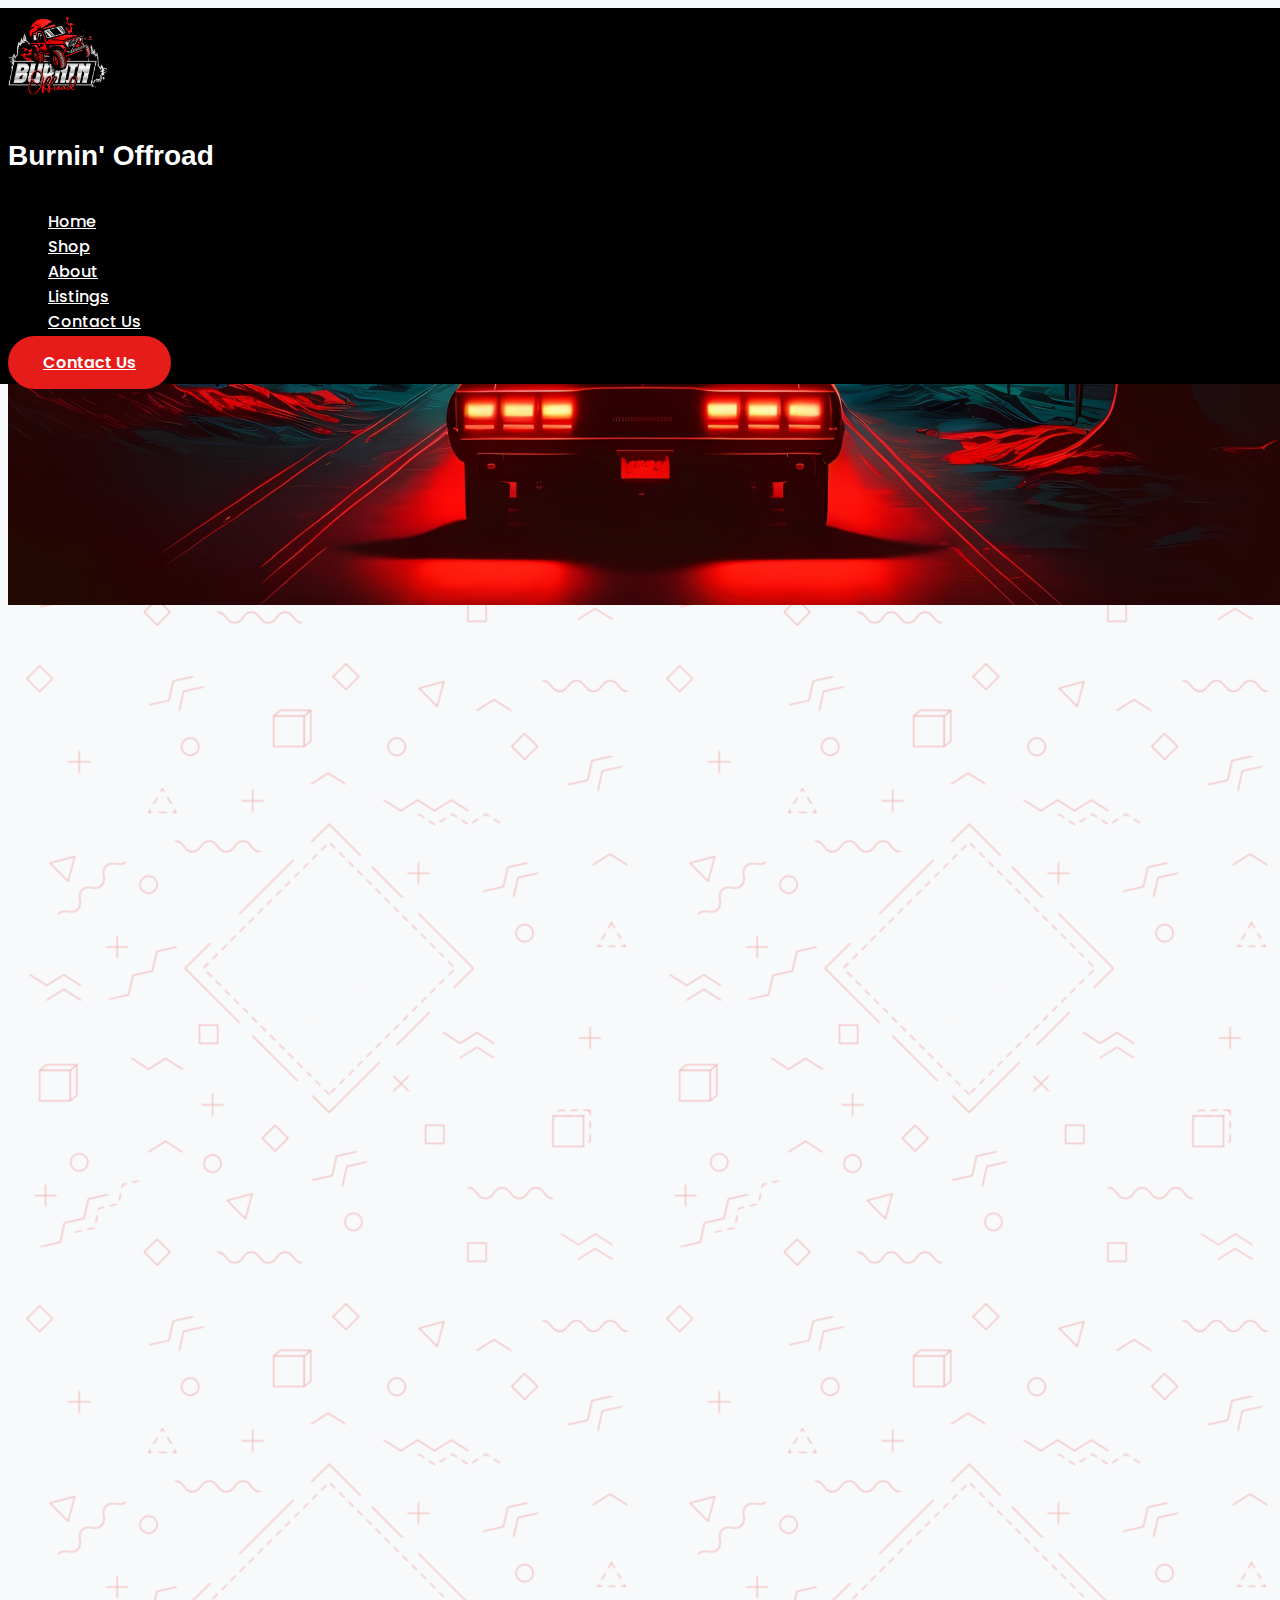
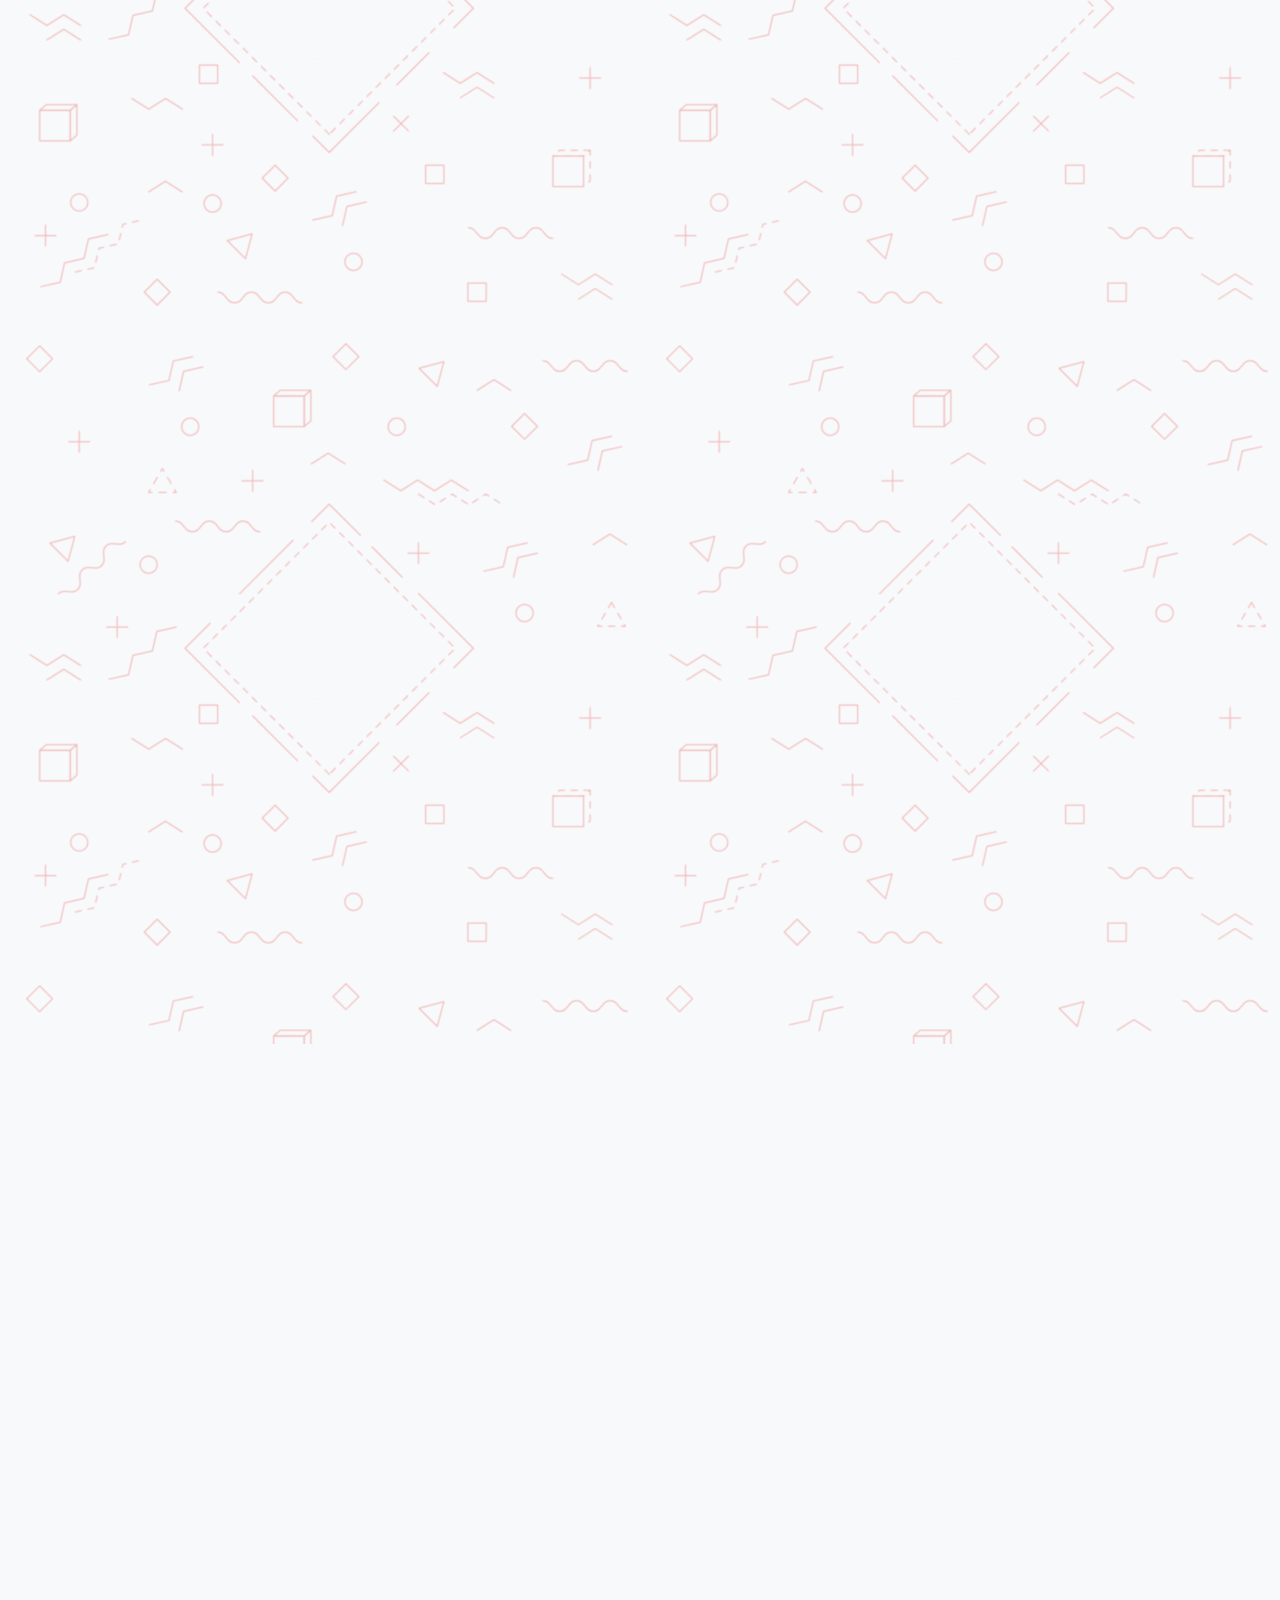
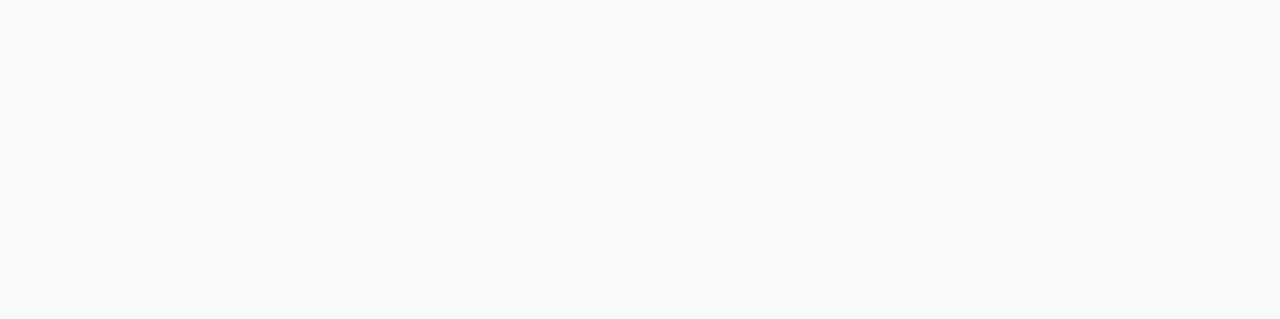
<file: purchase.html>
<!DOCTYPE html>
<html lang="en">

<head>
    <meta charset="UTF-8">
    <meta name="viewport" content="width=device-width, initial-scale=1.0">
    <title>Burnin' Offroad</title>
    <link href="https://cdn.jsdelivr.net/npm/bootstrap@5.3.0-alpha1/dist/css/bootstrap.min.css" rel="stylesheet"
        integrity="sha384-GLhlTQ8iRABdZLl6O3oVMWSktQOp6b7In1Zl3/Jr59b6EGGoI1aFkw7cmDA6j6gD" crossorigin="anonymous">
    <link href="https://unpkg.com/aos@2.3.1/dist/aos.css" rel="stylesheet">
    <script src="https://unpkg.com/aos@2.3.1/dist/aos.js"></script>
    <link rel="shortcut icon" href="assets/images/favicon.ico" type="image/x-icon">
    <link rel="stylesheet" href="https://cdnjs.cloudflare.com/ajax/libs/font-awesome/6.3.0/css/all.min.css"
        integrity="sha512-SzlrxWUlpfuzQ+pcUCosxcglQRNAq/DZjVsC0lE40xsADsfeQoEypE+enwcOiGjk/bSuGGKHEyjSoQ1zVisanQ=="
        crossorigin="anonymous" referrerpolicy="no-referrer">
    <link rel="stylesheet" href="https://site-assets.fontawesome.com/releases/v6.4.2/css/all.css">
    <link rel="stylesheet" href="assets/css/style.css">
    <link rel="stylesheet" href="assets/css/purchase.css">
</head>

<body>

    <header>
        <div class="container d-flex align-items-center justify-content-between">
            <div class="">
                <a href="#" class="d-flex align-items-center logo">
                    <img src="assets/images/logo-red.png" class="me-3" width="100">
                    <h4 class="mb-0">Burnin' Offroad</h4>
                </a>
            </div>
            <div class="nav-hide">
                <nav>
                    <ul class="nav">
                        <li>
                            <a href="index.html" class="nav-link">Home</a>
                        </li>
                        <li>
                            <a href="#" class="nav-link">Shop</a>
                        </li>
                        <li>
                            <a href="about.html" class="nav-link">About</a>
                        </li>
                        <li>
                            <a href="products.html" class="nav-link">Listings</a>
                        </li>
                        <li>
                            <a href="contact.html" class="nav-link">Contact Us</a>
                        </li>
                    </ul>
                </nav>
            </div>
            <div class="nav-hide">
                <a href="#" class="btn custom-btn">Contact Us</a>
            </div>
            <div>
                <button class="btn nav-btn" id="nav-btn">
                    <i class="fa-solid fa-bars"></i>
                </button>
            </div>
        </div>
        <div class="nav-mobile-hide nav-hide" id="mobile-nav">
            <div class="nav-mobile">
                <nav>
                    <ul class="nav">
                        <li>
                            <a href="index.html" class="nav-link">Home</a>
                        </li>
                        <li>
                            <a href="#" class="nav-link">Shop</a>
                        </li>
                        <li>
                            <a href="about.html" class="nav-link">About</a>
                        </li>
                        <li>
                            <a href="products.html" class="nav-link">Listings</a>
                        </li>
                        <li>
                            <a href="contact.html" class="nav-link">Contact Us</a>
                        </li>
                    </ul>
                </nav>
            </div>
            <div class="nav-mobile text-center mt-3">
                <a href="#" class="btn custom-btn" id="nav-btn">Contact Us</a>
            </div>
        </div>
    </header>


    <div id="purchase-hero">
        <div class="purchase-heading" data-aos="fade" >
            <h1 class="mb-0 text-light text-center fw-bold" style="font-size: 4em; text-shadow:4px 4px 3px #000"
            data-aos="fade-up" data-aos-duration="800">
                Purchase </h1>
        </div>
        <div class="background" data-aos="fade " >
            <div class="container-fluid">
                <div class="panel pricing-table">

                    <div class="pricing-plan" data-aos="fade-up" data-aos-duration="1000" data-aos-delay="250">
                        <img src="assets/images/paper-plane.png" alt="" class="pricing-img">
                        <h2 class="pricing-header">Personal</h2>
                        <ul class="pricing-features">
                            <li class="pricing-features-item">Custom domains</li>
                            <li class="pricing-features-item">Sleeps after 30 mins of inactivity</li>
                            <li class="pricing-features-item">Custom domains</li>
                            <li class="pricing-features-item">Sleeps after 30 mins of inactivity</li>
                            <li class="pricing-features-item">Custom domains</li>
                            <li class="pricing-features-item">Sleeps after 30 mins of inactivity</li>
                        </ul>
                        <span class="pricing-price">Free</span>
                        <a href="#/" class="pricing-button">Sign up</a>
                    </div>

                    <div class="pricing-plan" data-aos="fade-up" data-aos-duration="1000" data-aos-delay="500">
                        <img src="assets/images/plane.png" alt="" class="pricing-img">
                        <h2 class="pricing-header">Small team</h2>
                        <ul class="pricing-features">
                            <li class="pricing-features-item">Custom domains</li>
                            <li class="pricing-features-item">Sleeps after 30 mins of inactivity</li>
                            <li class="pricing-features-item">Custom domains</li>
                            <li class="pricing-features-item">Sleeps after 30 mins of inactivity</li>
                            <li class="pricing-features-item">Custom domains</li>
                            <li class="pricing-features-item">Sleeps after 30 mins of inactivity</li>
                        </ul>
                        <span class="pricing-price">$150</span>
                        <a href="#/" class="pricing-button is-featured">Free trial</a>
                    </div>

                    <div class="pricing-plan" data-aos="fade-up" data-aos-duration="1000" data-aos-delay="750">
                        <img src="assets/images/space-ship.png" alt="" class="pricing-img">
                        <h2 class="pricing-header">Enterprise</h2>
                        <ul class="pricing-features">
                            <li class="pricing-features-item">Custom domains</li>
                            <li class="pricing-features-item">Sleeps after 30 mins of inactivity</li>
                            <li class="pricing-features-item">Custom domains</li>
                            <li class="pricing-features-item">Sleeps after 30 mins of inactivity</li>
                            <li class="pricing-features-item">Custom domains</li>
                            <li class="pricing-features-item">Sleeps after 30 mins of inactivity</li>
                        </ul>
                        <span class="pricing-price">$400</span>
                        <a href="#/" class="pricing-button">Free trial</a>
                    </div>
                    
                    <div class="pricing-plan satelite-img-container" data-aos="fade-up" data-aos-duration="1000" data-aos-delay="750">
                        <img src="assets/images/satelite.png" alt="" class="pricing-img satelite-img pt-4">
                        <h2 class="pricing-header" style="margin-top: 35px;">Lorem</h2>
                        <ul class="pricing-features">
                            <li class="pricing-features-item">Custom domains</li>
                            <li class="pricing-features-item">Sleeps after 30 mins of inactivity</li>
                            <li class="pricing-features-item">Custom domains</li>
                            <li class="pricing-features-item">Sleeps after 30 mins of inactivity</li>
                            <li class="pricing-features-item">Custom domains</li>
                            <li class="pricing-features-item">Sleeps after 30 mins of inactivity</li>
                        </ul>
                        <span class="pricing-price">$600</span>
                        <a href="#/" class="pricing-button">Free trial</a>
                    </div>  

                </div>
            </div>
        </div>
    </div>


    <footer class="text-center text-lg-start bg-light text-muted mt-5" data-aos="fade" data-aos-duration="600">
        <section class="container d-flex justify-content-center justify-content-lg-between p-4 border-bottom">
            <div class="me-5 d-none d-lg-block">
                <span>Get connected with us on social networks:</span>
            </div>

            <div>
                <a href="" class="me-4 text-reset text-decoration-none">
                    <i class="fab fa-facebook-f"></i>
                </a>
                <a href="" class="me-4 text-reset text-decoration-none">
                    <i class="fab fa-twitter"></i>
                </a>
                <a href="" class="me-4 text-reset text-decoration-none">
                    <i class="fab fa-instagram"></i>
                </a>
            </div>
        </section>

        <section class="">
            <div class="container text-center text-md-start mt-5">
                <div class="row">
                    <div class="col-md-3 col-lg-4 col-xl-3 mx-auto mb-4">
                        <h6 class="text-uppercase fw-bold mb-4">
                            <img src="assets/images/logo-red.png" width="100" class="me-2" alt="">
                            <span style="font-family: 'Permanent Marker', sans-serif; font-size:20px;">Burnin'
                                Offroad</span>
                        </h6>
                        <p>
                            Here you can use rows and columns to organize your footer content. Lorem ipsum
                            dolor sit amet, consectetur adipisicing elit.
                        </p>
                    </div>

                    <div class="col-md-2 col-lg-2 col-xl-2 mx-auto mb-4">
                        <h6 class="text-uppercase fw-bold mb-4">
                            Products
                        </h6>
                        <p>
                            <a href="#!" class="text-reset">Angular</a>
                        </p>
                        <p>
                            <a href="#!" class="text-reset">React</a>
                        </p>
                        <p>
                            <a href="#!" class="text-reset">Vue</a>
                        </p>
                        <p>
                            <a href="#!" class="text-reset">Laravel</a>
                        </p>
                    </div>

                    <div class="col-md-3 col-lg-2 col-xl-2 mx-auto mb-4">
                        <h6 class="text-uppercase fw-bold mb-4">
                            Useful links
                        </h6>
                        <p>
                            <a href="#!" class="text-reset">Pricing</a>
                        </p>
                        <p>
                            <a href="#!" class="text-reset">Settings</a>
                        </p>
                        <p>
                            <a href="#!" class="text-reset">Orders</a>
                        </p>
                        <p>
                            <a href="#!" class="text-reset">Help</a>
                        </p>
                    </div>

                    <div class="col-md-4 col-lg-3 col-xl-3 mx-auto mb-md-0 mb-4">
                        <h6 class="text-uppercase fw-bold mb-4">Contact</h6>
                        <p><i class="fas fa-home me-3"></i> New York, NY 10012, US</p>
                        <p>
                            <i class="fas fa-envelope me-3"></i>
                            info@example.com
                        </p>
                        <p><i class="fas fa-phone me-3"></i> + 01 234 567 88</p>
                        <p><i class="fas fa-print me-3"></i> + 01 234 567 89</p>
                    </div>
                </div>
            </div>
            </div>
        </section>

        <div class="text-center p-4 text-light" style="background-color: #000;">
            © 2023 Copyright:
            <a class="text-reset fw-bold " href="https://mdbootstrap.com/">BurningOffroad.com</a>
        </div>
    </footer>
    <script>
        AOS.init()
    </script>
    <script src="assets/js/nav.js"> </script>
</body>

</html>
</file>
<file: assets/css/style.css>
@import url('https://fonts.googleapis.com/css2?family=Permanent+Marker&family=Poppins:ital,wght@0,100;0,200;0,300;0,400;0,500;0,600;0,700;0,800;0,900;1,100;1,200;1,300;1,400;1,500;1,600;1,700;1,800;1,900&display=swap');

html {
    max-width: 100%;
    width: 100%;
    overflow-x: hidden;
    scroll-behavior: smooth;
}
body {
    max-width: 100%;
    width: 100%;
    overflow-x: hidden;
}
::selection {
    background-color: #E51C1A;
    color: #FFF;
}

::-webkit-scrollbar {
    width: 7px;
    height: 5px;
}

::-webkit-scrollbar-track {
    background: #000;
}

#boxes-container::-webkit-scrollbar-track {
    border-radius: 20px;
}

::-webkit-scrollbar-thumb {
    background: #E51C1A;
    border-radius: 10px;
}

::-webkit-scrollbar-thumb:hover {
    background: hsl(1, 80%, 70%);
}

body {
    font-family: 'Poppins', sans-serif;
    background-color: #F8F9FA;
}

.logo {
    font-family: 'Permanent Marker', sans-serif;
    text-decoration: none;
    color: #000;
}

.logo h4 {
    font-size: 28px !important;
    color: #FFF;
}

.nav-link {
    color: #fff;
    font-weight: 500;
}

.nav-link:hover {
    color: #E51C1A;
}

header {
    border-bottom: 1px solid rgba(0, 0, 0, 0.1);
    padding: 0.5em;
    position: absolute;
    left: 0;
    right: 0;
    background-color: #000;
    position: fixed;
    z-index: 1;
}

.custom-btn {
    background-color: #E51C1A;
    color: #FFF;
    border-radius: 50px;
    padding: 0.75em 2em;
    border: 3px solid transparent;
    font-weight: 600;
}

.custom-btn:hover {
    border: 3px solid #E51C1A;
    color: #E51C1A;
}

#hero {
    min-height: 100vh;
    display: flex;
    align-items: center;
    position: relative;
}

#hero::before {
    content: '';
    inset: 0;
    position: absolute;
    background-image: url("../images/bg-red.png");
    background-size: contain;
    opacity: 0.3;
    filter: blur(1px);
    z-index: -1;
}

#hero h1 {
    font-weight: 900;
    font-size: 3.5em;
}

.socials a {
    font-size: 35px;
    margin-top: 15px;
    margin-right: 15px;
    display: inline-block;
    text-decoration: none;
    color: #E51C1A;
}

.socials a:hover {
    color: #000;
    transition: 0.2s ease;
}

#section-2 h3 {
    margin: 1em 0;
    font-weight: 700;
    font-size: 35px;
}

.car-image {
    width: 100%;
    background-position: center;
    height: 200px;
    background-size: cover;
    border-top-right-radius: 20px;
    border-top-left-radius: 20px;
}

.car-title {
    font-weight: 500;
}

.box {
    border: 1px solid rgba(0, 0, 0, 0.1);
    border-radius: 20px;
    position: relative;
    overflow: hidden;
    min-width: 310px;
    margin: 1em 0.5em;
}

.box::before {
    content: 'Featured';
    position: absolute;
    background-color: #E51C1A;
    color: #FFF;
    top: 20px;
    left: -40px;
    transform: rotate(-45deg);
    z-index: 0;
    padding: 6px 50px;
    font-weight: 600;
}

.box:hover {
    box-shadow: 0px 0px 15px 5px hsla(1, 80%, 50%, 0.5);
    border-color: #E51C1A;
    transition: 0.3s ease;
}

.box:hover h5,
.box:hover h6 {
    color: #E51C1A;
}


#section-3 {
    min-height: 80vh;
    padding: 1em 0;
    position: relative;
}

#section-3::before {
    content: '';
    inset: 0;
    position: absolute;
    background-image: url("../images/section-3-bg.jpg");
    background-size: cover;
    background-position: center;
    opacity: 1;
    background-color: red;
    z-index: -1;
}

.text-light {
    color: #FFF !important;
}

.section-3-heading {
    color: #FFF;
    font-weight: 700;
    margin-top: 1em;
    text-shadow: 4px 4px 5px #00000086;
}

.why-us-info-box {
    background-color: #FFF;
    padding: 2.5em 1.5em;
    border-radius: 10px;
    box-shadow: inset 0 .5rem 1rem rgba(var(--bs-body-color-rgb), .15) !important;
    margin: 1em 0;
    cursor: pointer;
    transform: skewY(-3.5deg);
}

.why-us-info-box:hover {
    background-color: #000;
    color: #FFF !important;
    transition: 0.4s ease;
    box-shadow: 0px 0px 15px 5px red !important;
}

.why-us-info-box i {
    display: block;
    text-align: center;
    font-size: 50px;
    margin-bottom: 15px;
    color: #E51C1A;
    transform: skewY(3.5deg);
}

.why-us-info-box h5 {
    font-weight: 600;
    transform: skewY(3.5deg);
    text-align: center;
}

.why-us-info-box p {
    font-weight: 500;
    transform: skewY(3.5deg);
    text-align: center;
}

.why-us-info-box-container {
    position: relative;
}

.why-us-info-box-container::before {
    content: '';
    position: absolute;
    border-radius: 100%;
    filter: blur(150px);
    inset: 10% 20%;
    opacity: 0.7;
    background-color: #E51C1A;
}

.vector-2-container {
    position: relative;
}

.vector-2-container::before {
    content: '';
    position: absolute;
    border-radius: 100%;
    filter: blur(150px);
    inset: 100px;
    opacity: 0.5;
    z-index: -1;
    background-color: #E51C1A;
}

footer h6 {
    color: #000;
}

.text-red {
    color: #E51C1A !important;
}

.text-dark {
    color: #000 !important;
}

.fw-600 {
    font-weight: 600;
}

.fw-500 {
    font-weight: 500;
}


.nav-btn {
    display: none;
    background-color: #E51C1A !important;
    color: #FFF !important;
}


@media only screen and (min-width: 1200px) {
    .nav-mobile-hide {
        display: none;
    }
}
@media only screen and (max-width: 1200px) {
    .nav-hide {
        display: none;
        animation: nav-close 0.5s;
    }

    .nav-open {
        animation: nav-open 0.5s;
        display: block;
    }

    .nav-btn {
        display: block;
    }

    .nav {
        flex-direction: column;
        justify-content: center;
        align-items: center;
    }
}
@media only screen and (max-width:991px) {
    #hero {
        padding-top: 8em;
    }
}
@media only screen and (max-width:576px) {
    header .logo h4{
        display: none !important;
    }
    header .logo img{
        width: 70px;
    }
}

@keyframes nav-open {
    0% {
        opacity: 0;
        display: none;
        transform: translateY(-100px);
    }

    100% {
        opacity: 1;
        display: block;
        transform: translateY(0px);
    }
}

@keyframes nav-close {
    0% {
        opacity: 1;
        display: block;
        transform: translateY(0px);
    }

    100% {
        opacity: 0;
        display: none;
        transform: translateY(-100px);
    }
}
</file>
<file: assets/css/about.css>
#hero-about {
    padding-top: 6em;
    background-image: url("../images/bg-red-blur.png");
    background-repeat: repeat !important;
    background-size: 50%;
}



#hero-about .custom-btn {
    padding: 1em 5em;
    margin: 1em;
    transition: 0.3s ease !important;
}

.buttons-container {
    background-image: url("../images/red-car-on-road-art.jpg");
    padding: 9.5em 0 !important;
    background-position: bottom;
}

.buttons-container .btn:hover {
    background-color: #FFF;
    border-color: #E51C1A;
    color: #E51C1A;
    transition: 0.3s ease !important;
}

.btn.active {
    background-color: #FFF;
    border-color: #E51C1A;
    color: #E51C1A;
}
.btn.active:focus,
.btn.active:active {
    background-color: #FFF !important;
    border-color: #E51C1A !important;
    color: #E51C1A !important;
}
.btn.active:hover {
    background-color: #E51C1A;
    color: #fff ;
}
.row .row {
    padding: 0;
    margin: 0;
}
@media only screen and (max-width:576px) {
    #hero-about {
        padding-top: 4em;
    }
}
</file>
<file: assets/css/contact.css>
#hero-contact {
    padding: 14em 0;
    padding-bottom: 5em;
}
.contact-form {
    background-color: hsl(0, 0%, 90%);
    border-radius: 20px;
    padding: 3em;
}
textarea {
    width: calc(100% - 1rem) !important;
    margin: 0 auto;
}
input:focus,
textarea:focus {
    box-shadow: none !important;
}
input,
textarea {
    padding: 1em 1.5em !important;
    border-radius: 15px !important;
}

@media only screen and (max-width:576px) {
    .contact-form {
        padding: 1em !important;
    }
    .col-12 {
        text-align: center;
    }
}
</file>
<file: assets/css/product.css>
.product-image {
    width: 100%;
    height: 600px;
}

#hero-product {
    padding-top: 12em;
    padding-bottom: 3em;
}

#hero-product img {
    border-radius: 20px;
    object-fit: cover;
}

.carousel-control-next-icon,
.carousel-control-prev-icon {
    background-color: #000;
    padding: 20px;
    height: 60px;
    width: 60px;
    border-radius: 200px;
    background-size: 30px;
    filter: invert(1);
    opacity: 1 !important;
}

.carousel-control-next-icon:focus,
.carousel-control-next-icon:hover,
.carousel-control-prev-icon:focus,
.carousel-control-prev-icon:hover {
    background-color: #222222;
    transition: 0.2s ease;
}

.carousel-control-next,
.carousel-control-prev {
    opacity: 1 !important;
}

#hero-product p {
    margin-bottom: 5px;
}

.fa-circle {
    font-size: 5px;
    color: #E51C1A;
    margin: 0px 10px;
}

.product-info {
    background-color: hsl(0, 0%, 90%);
    padding: 2em 3em;
    border-radius: 20px;
}
@media only screen and (max-width:767px) {
    .product-image {
        height: 400px;
    }
}
</file>
<file: assets/css/products.css>
#hero-products {
    padding: 5em 0;
    padding-top: 10em;
}

#hero-products h2 {
    font-weight: 700;
}

.filters-container {
    padding: 1.5em 1em;
    border-radius: 10px;
    background-color: hsl(0, 0%, 92%);
}

.filters-container div {
    margin: 0.75em;
}

.filters-container select {
    min-width: 300px !important;
}

.filters-input,
.filters-container select,
.second-select {
    padding: 0.8em 1em;
    border-radius: 20px;
    font-weight: 500 ;
    border: 2px solid;
}

.border-right-radius-none {
    border-top-right-radius: 0;
    border-bottom-right-radius: 0;
}

.border-left-radius-none {
    border-top-left-radius: 0;
    border-bottom-left-radius: 0;
    margin-left: -2px;
}
.search-input {
    min-width: 200px ;
    max-width: 300px;
    padding: 0.8em 1em;
    border-radius: 20px;
    font-weight: 500;
    border: 2px solid;
}
.search-input + i {
    font-size: 22px;
    position: relative;
    left: -30px;
    margin-left: -10px;
}
input:focus,
select:focus,
.second-select:focus {
    box-shadow: none !important;
    transition: 0.5s ease !important;
    border-color: #E51C1A !important;
}
.second-select {
    min-width: 250px;
}
#products-section-3 .box::before {
    display: none;
}
#products-section-3 .box {
    min-width: 0 !important;
    margin:1em  0 !important;
}
.page-number {
    background-color: #fff;
    color: #E51C1A;
    font-weight: 700;
    border-radius: 200px;
    width: 50px;
    text-decoration: none;
    text-align: center;
    line-height: 50px;
    height: 50px;
    font-size: 22px;
    border: 3px solid #E51C1A;
    margin: 3px;
}
.page-number:hover,
.page-number:active,
.page-number-active {
    background-color: #E51C1A;
    color: #FFF;
}
@media only screen and (max-width:991px) {
    .filters-container-responsive {
        flex-wrap: wrap;
    }
    .filters-container-responsive div {
        width: 100%;
        max-width: 400px;
    }
}
</file>
<file: assets/css/purchase.css>
#purchase-hero {
    min-height: 100vh;
    padding: 6em 0;
    background-image: url("../images/bg-red-blur.png");
    background-repeat: repeat !important;
    background-size: 50%;
}

.purchase-heading {
    background-image: url("../images/red-car-on-road-art.jpg");
    padding: 10em 0 !important;
    background-position: bottom;
}

@media (min-width: 900px) {
    .background {
        padding: 0 0 25px;
    }
}

.container-fluid {
    max-width: 1400px;
    padding-top: 10em;
}

.satelite-img {
    position: relative;
    width: 150px;
    transform: rotate(-45deg);
    background-color: #FFFBFB;
    border-radius: 200px;
    padding-top: 0px;
    padding-bottom: 20px;
    padding-left: 20px;
    padding-right: 20px;
}

.satelite-img::before {
    content: '';
    position: absolute;
    inset: 0;
    border-radius: 2000px;
    background-color: red;
    width: 500px;
    height: 500px;
}

.panel {
    border-radius: 10px;
    padding: 15px 25px;
    position: relative;
    width: 100%;
}

.pricing-table {
    display: flex;
    flex-direction: row;
}

@media only screen and (max-width:1300px) {
    .pricing-plan {
        max-width: 400px !important;
        width: 100%;
        margin: 10px auto;
        border-radius: 20px;
        border-bottom: 0 !important;
    }

    .pricing-table {
        flex-wrap: wrap;
    }
}

@media only screen and (max-width:900px) {
    .pricing-plan {
        max-width: 400px;
        width: 100%;
        margin: 10px auto;
        border-radius: 20px;
        border-bottom: 0 !important;
    }
}

.pricing-table * {
    text-align: center;
    text-transform: uppercase;
}

.pricing-plan {
    box-shadow: 0px 10px 13px -6px rgba(0, 0, 0, 0.08), 0px 20px 31px 3px rgba(0, 0, 0, 0.09), 0px 8px 20px 7px rgba(0, 0, 0, 0.02);
    background-color: #fff;
    border-bottom: 1px solid #E51C1A;
    padding: 25px;
}

.pricing-plan:last-child {
    border-bottom: none;
}

@media (min-width: 900px) {
    .pricing-plan {
        border-bottom: none;
        border-right: 1px solid #E51C1A;
        flex-basis: 100%;
        padding: 25px 50px;
    }

    .pricing-plan:last-child {
        border-right: none;
    }
}

.pricing-img {
    margin-bottom: 25px;
    max-width: 100%;
}

.pricing-header {
    color: #E51C1A;
    font-weight: 600;
    letter-spacing: 1px;
}

.pricing-features {
    color: #E51C1A;
    font-weight: 600;
    letter-spacing: 1px;
    margin: 50px 0 25px;
}

.pricing-features-item {
    border-top: 1px solid #E51C1A;
    font-size: 12px;
    line-height: 1.5;
    padding: 15px 0;
}

.pricing-features-item:last-child {
    border-bottom: 1px solid #E51C1A;
}

.pricing-price {
    color: #E51C1A;
    display: block;
    font-size: 32px;
    font-weight: 700;
}

.pricing-button {
    border: 1px solid #E51C1A;
    border-radius: 10px;
    color: #E51C1A;
    display: inline-block;
    margin: 25px 0;
    padding: 15px 35px;
    text-decoration: none;
    transition: all 150ms ease-in-out;
}

.pricing-button:hover,
.pricing-button:focus {
    background-color: hsla(1, 80%, 50%, 0.2);
}

.pricing-button.is-featured {
    background-color: #E51C1A;
    color: #fff;
}

.pricing-button {
    transition: 0.2s ease !important;
}

.pricing-button.is-featured:hover,
.pricing-button.is-featured:active {
    background-color: hsl(1, 80%, 30%);
}

li {
    list-style-type: none;
}
</file>
